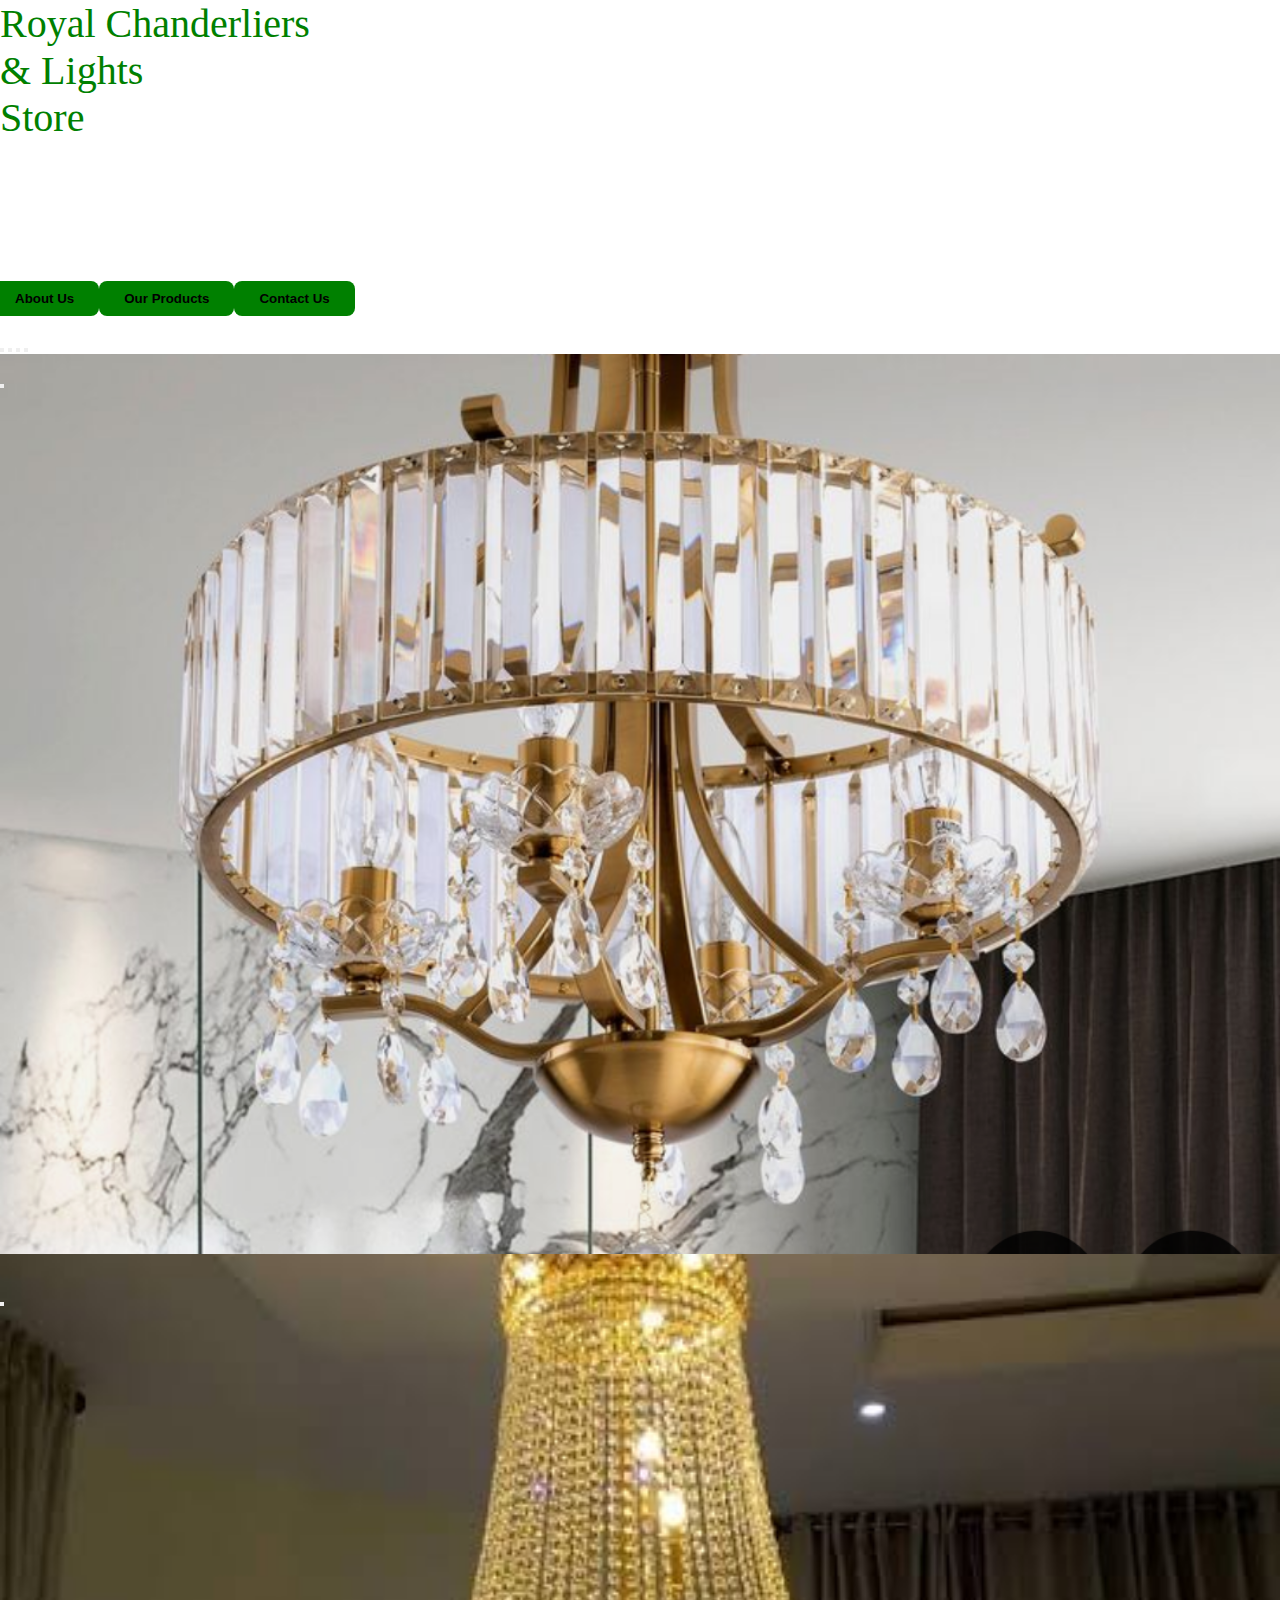
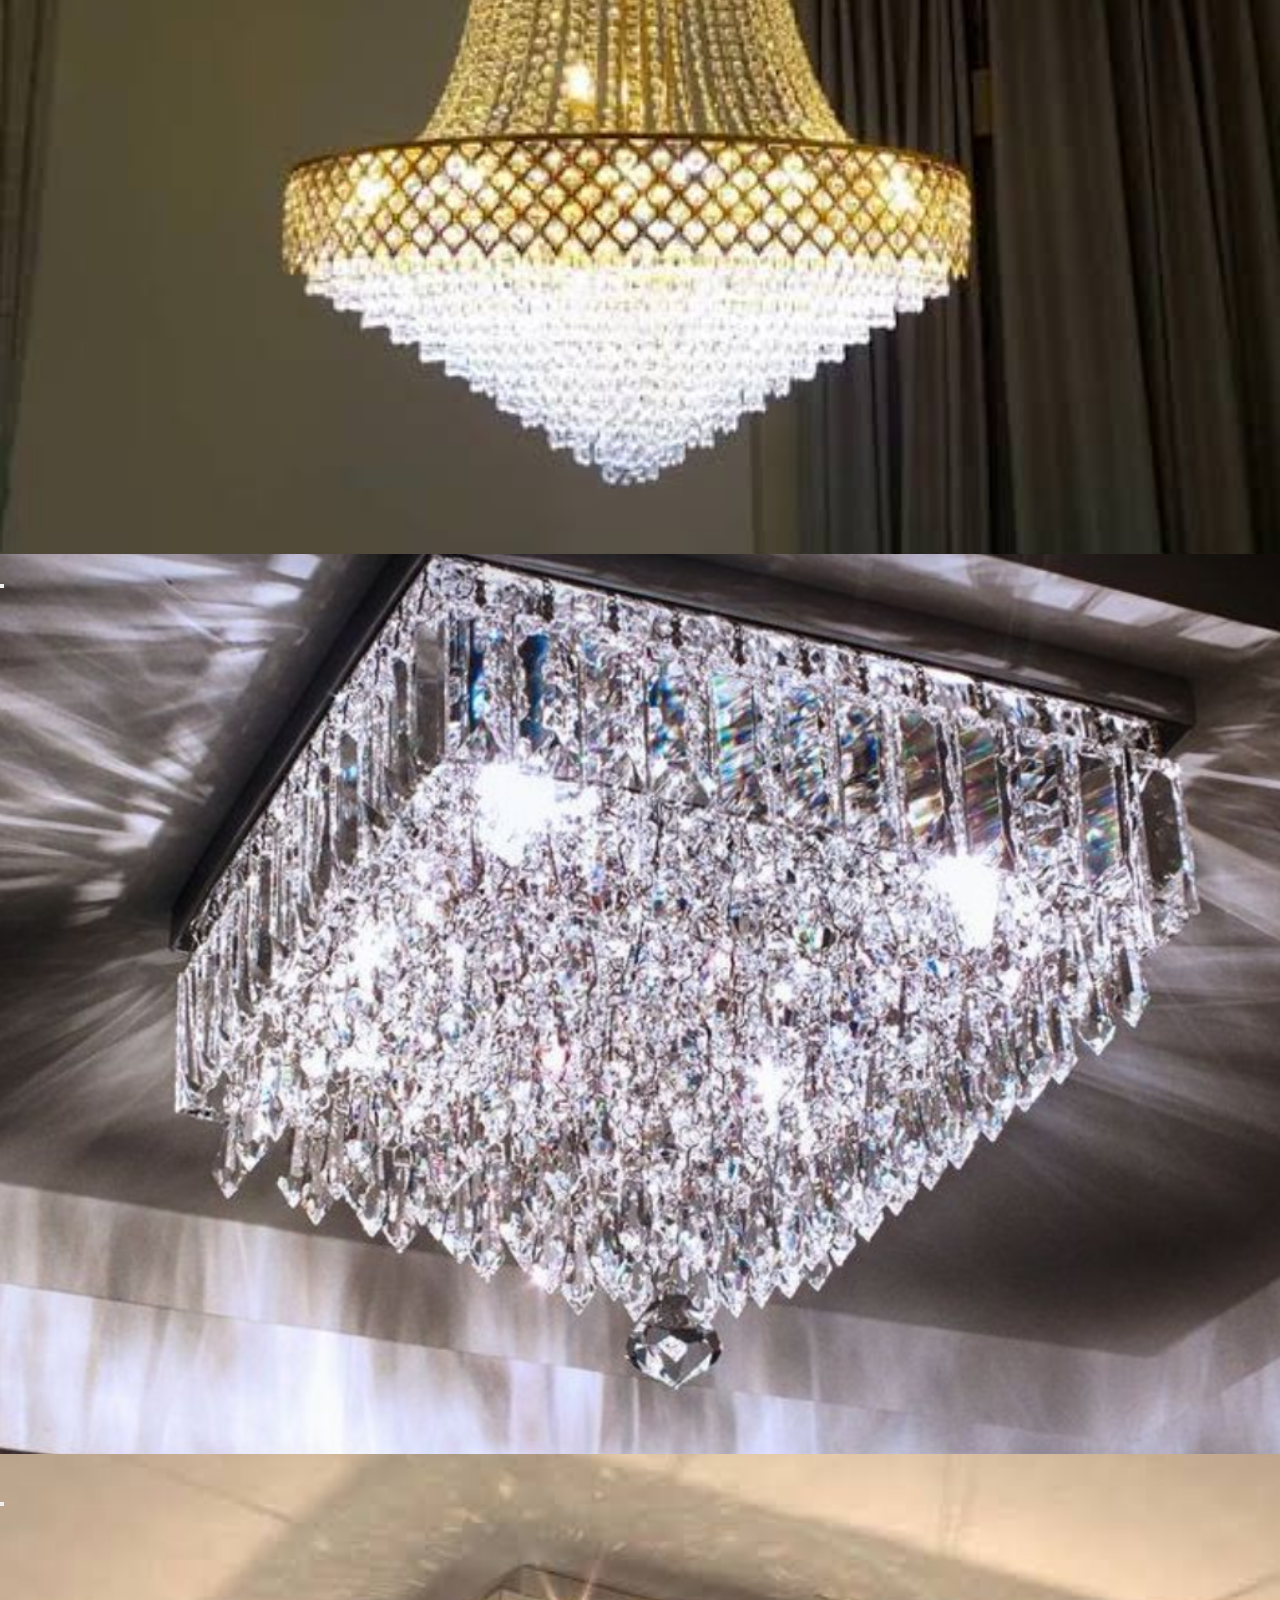
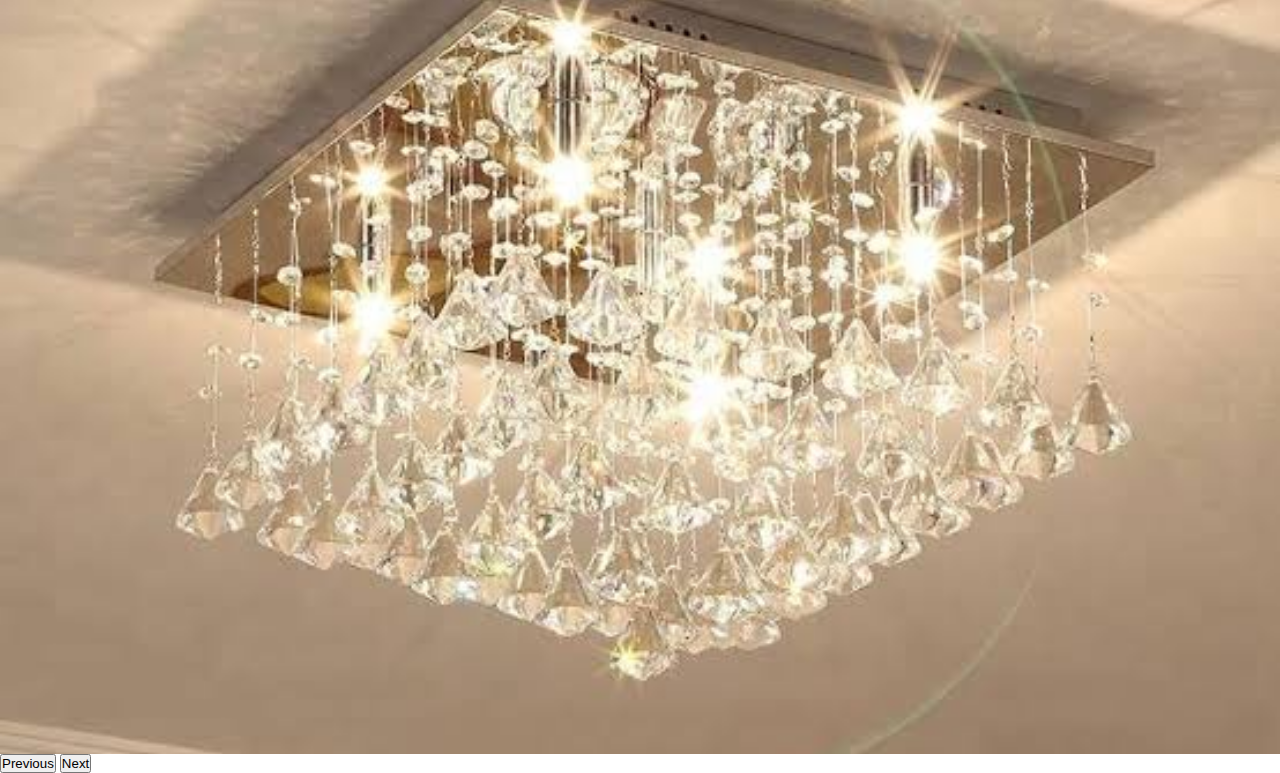
<file: index.html>
<!DOCTYPE html>
<html lang="en">
<head>
    <meta charset="UTF-8">
    <meta name="viewport" content="width=device-width, initial-scale=1.0">
    <title>Document</title>
</head>
<body>
    <!DOCTYPE html>
<html lang="en">
  <head>
    <meta charset="UTF-8" />
    <meta name="viewport" content="width=device-width, initial-scale=1.0" />
    <title>Document</title>

    <link
      href="https://cdn.jsdelivr.net/npm/bootstrap@5.1.3/dist/css/bootstrap.min.css"
      rel="stylesheet"
      integrity="sha384-1BmE4kWBq78iYhFldvKuhfTAU6auU8tT94WrHftjDbrCEXSU1oBoqyl2QvZ6jIW3"
      crossorigin="anonymous"
    />

    <script
      defer
      src="https://cdn.jsdelivr.net/npm/bootstrap@5.1.3/dist/js/bootstrap.bundle.min.js"
      integrity="sha384-ka7Sk0Gln4gmtz2MlQnikT1wXgYsOg+OMhuP+IlRH9sENBO0LRn5q+8nbTov4+1p"
      crossorigin="anonymous"
    ></script>

    <link rel="stylesheet" href="./styles.css" />
  </head>
  <body>
    <!-- Navbar -->

    <!-- <nav class="navbar navbar-expand-lg navbar-light fixed-top">
      <div class="container-fluid">
        <a class="navbar-brand text-white" href="#">OPI CARS</a>
        <button
          class="navbar-toggler"
          type="button"
          data-bs-toggle="collapse"
          data-bs-target="#navbarNav"
          aria-controls="navbarNav"
          aria-expanded="false"
          aria-label="Toggle navigation"
        >
          <span class="navbar-toggler-icon"></span>
        </button>
        <div class="collapse navbar-collapse" id="navbarNav">
          <ul class="navbar-nav">
            <li class="nav-item">
              <a class="nav-link active text-white" aria-current="page" href="#"
                >Home</a
              >
            </li>
            <li class="nav-item">
              <a class="nav-link text-white" href="#">Appointments</a>
            </li>
            <li class="nav-item">
              <a class="nav-link text-white" href="#">News</a>
            </li>
            <li class="nav-item">
              <a class="nav-link text-white">Gallery</a>
            </li>
          </ul>
          <button type="button" class="btn btn-secondary">Book Now</button>
        </div>
      </div>
    </nav> -->

    <!-- Navbar ends -->

    <!-- new nav -->
     <div class="h1">
      <p>Royal Chanderliers<br> & Lights<br>Store</p>
     </div>

    <div class="navbar fixed-top">
      
      
      <ul>
        <li><a href="about.html"><button>About Us</button></a></li>
        <li><a href="ourproducts.html"><button>Our Products</button></a></li>
       
        <li><a href="https://wa.link/yaqaa3"><button>Contact  Us</button></a></li>
      </ul>
    </div>

    <!-- new nav ends -->

    <div
      id="carouselExampleIndicators"
      class="carousel slide"
      data-bs-ride="carousel"
    >
      <div class="carousel-indicators">
        <button
          type="button"
          data-bs-target="#carouselExampleIndicators"
          data-bs-slide-to="0"
          class="active"
          aria-current="true"
          aria-label="Slide 1"
        ></button>
        <button
          type="button"
          data-bs-target="#carouselExampleIndicators"
          data-bs-slide-to="1"
          aria-label="Slide 2"
        ></button>
        <button
          type="button"
          data-bs-target="#carouselExampleIndicators"
          data-bs-slide-to="2"
          aria-label="Slide 3"
        ></button>
        <button
          type="button"
          data-bs-target="#carouselExampleIndicators"
          data-bs-slide-to="3"
          aria-label="Slide 4"
        ></button>
      </div>

      <div class="carousel-inner">
        <div
          class="carousel-item courasel-image bg-img1 active"
          data-bs-interval="10000"
        >
          <!-- <img src="..." class="d-block w-100" alt="..." /> -->
          <div
           
          >
            <h1></h1>
            <p>
               <br />
            </p>
            <button></button>
          </div>
        </div>

        <div
          class="carousel-item courasel-image bg-img2"
          data-bs-interval="10000"
        >
          <!-- <img src="..." class="d-block w-100" alt="..." /> -->
          <div
           
          >
            <h1></h1>
            <p>
              <br />
               <br />
            </p>
            <button></button>
          </div>
        </div>

        <div
          class="carousel-item courasel-image bg-img3"
          data-bs-interval="10000"
        >
          <!-- <img src="..." class="d-block w-100" alt="..." /> -->
          <div
           
          >
            <h1></h1>
            <p>
              
              <br />
            </p>
            <button></button>
          </div>
        </div>
        <div

        
        class="carousel-item courasel-image bg-img4"
        data-bs-interval="10000"
      >
        <!-- <img src="..." class="d-block w-100" alt="..." /> -->
        <div
         
        >
          <h1></h1>
          <p>
            <br />
             <br />
          </p>
          <button></button>
        </div>
      </div>
      </div>

      <div class="writeup"></div>

      <button
        class="carousel-control-prev"
        type="button"
        data-bs-target="#carouselExampleIndicators"
        data-bs-slide="prev"
      >
        <span class="carousel-control-prev-icon" aria-hidden="true"></span>
        <span class="visually-hidden">Previous</span>
      </button>
      <button
        class="carousel-control-next"
        type="button"
        data-bs-target="#carouselExampleIndicators"
        data-bs-slide="next"
      >
        <span class="carousel-control-next-icon" aria-hidden="true"></span>
        <span class="visually-hidden">Next</span>
      </button>
    </div>

    <!-- <div class="appointment">
      <h3>Appointments</h3>
      <p>
        Life has never been busier. And it's amazing how the little things can
        take up your time! <br />But booking your next appointment shouldn't be
        one of them. <br />That's why you can make a booking anytime, right here
        on my website.
      </p>
      <button>Read More</button>
    </div>

    <div class="abmo">
      <div class="about">
        <img src="./cssimage/sqad.jpg" alt="" width="300" height="300" />
        <h3>About Me</h3>
        <p>
          I'm an expert in my field but i wouldn't be where i am without those
          who've helped me along the way. thats why i love connecting with
          like-minded people and using my passion and skills to make a
          difference
        </p>
        <button>Read More</button>
      </div>
      <div class="motivation">
        <img src="./cssimage/wq3rdc.jpg" alt="" width="300" height="300" />
        <h3>My Motivation</h3>
        <p>
          My work is my purpuse, my driving force. It's the reason i get up
          every day and do what i do. Most importantly, it keeps pushing me to
          achieve bigger and better things with each new challenge.
        </p>
        <button>Read More</button>
      </div>
    </div>

    <div class="opi">
      <h3>OPI CARS</h3>
      <img src="./cssimage/imageopi1.jpg" alt="" width="500" height="500" />
      <p>
        We're all juggling busy schedules. That's why I'm constantly looking for
        new ways to make life easier for my clients—like booking your next
        appointment, for example! Scheduling your next visit is now convenient
        and hassle-free with my online booking platform. Whether you struggle to
        call during normal working hours or prefer to do everything digitally,
        you can make a booking anytime you like, right here on my website. Just
        find a time that suits you then confirm your booking with a click.
      </p>
    </div>

    <div class="cookie">
      <ul>
        <li><a href="#">Imprint</a></li>
        <li><a href="#">Privacy Policy</a></li>
        <li><a href="#">Cookie Settings</a></li>
      </ul>
    </div> -->
  </body>
</html>

</body>
</html>
</file>
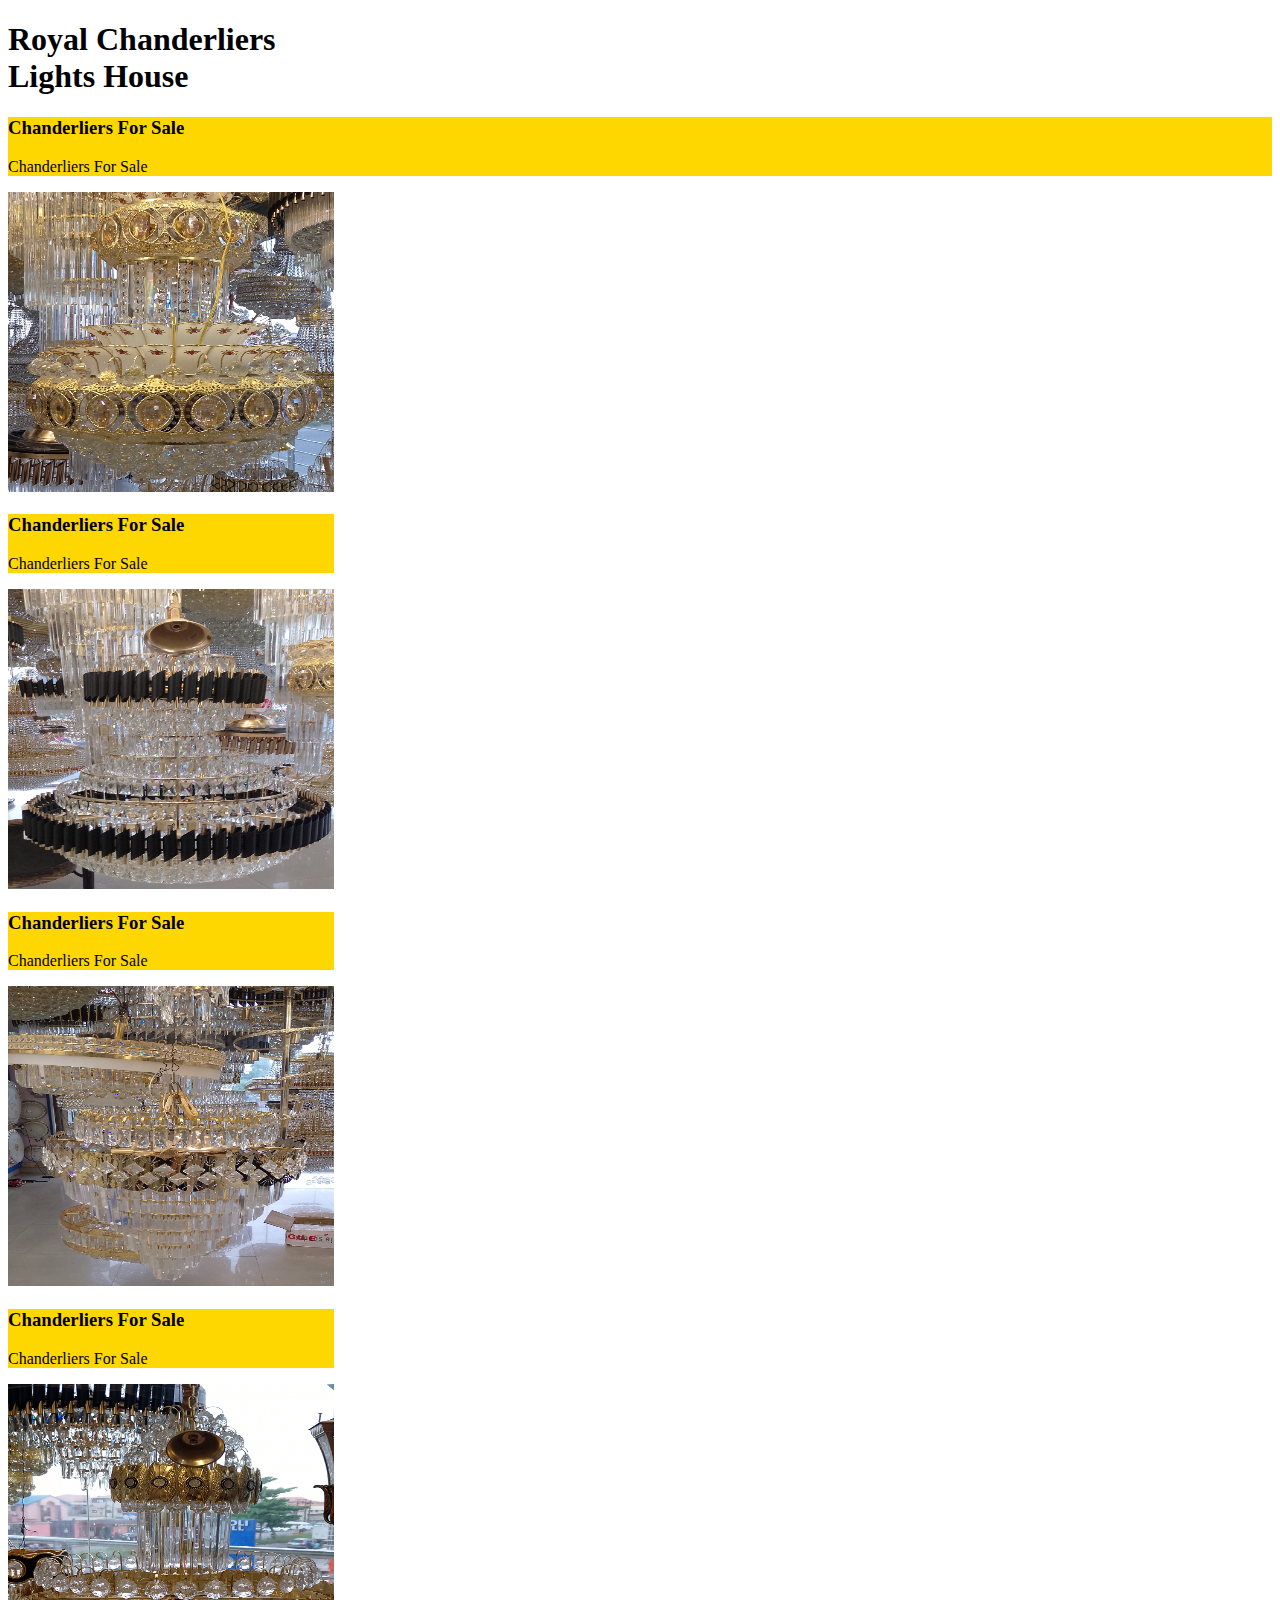
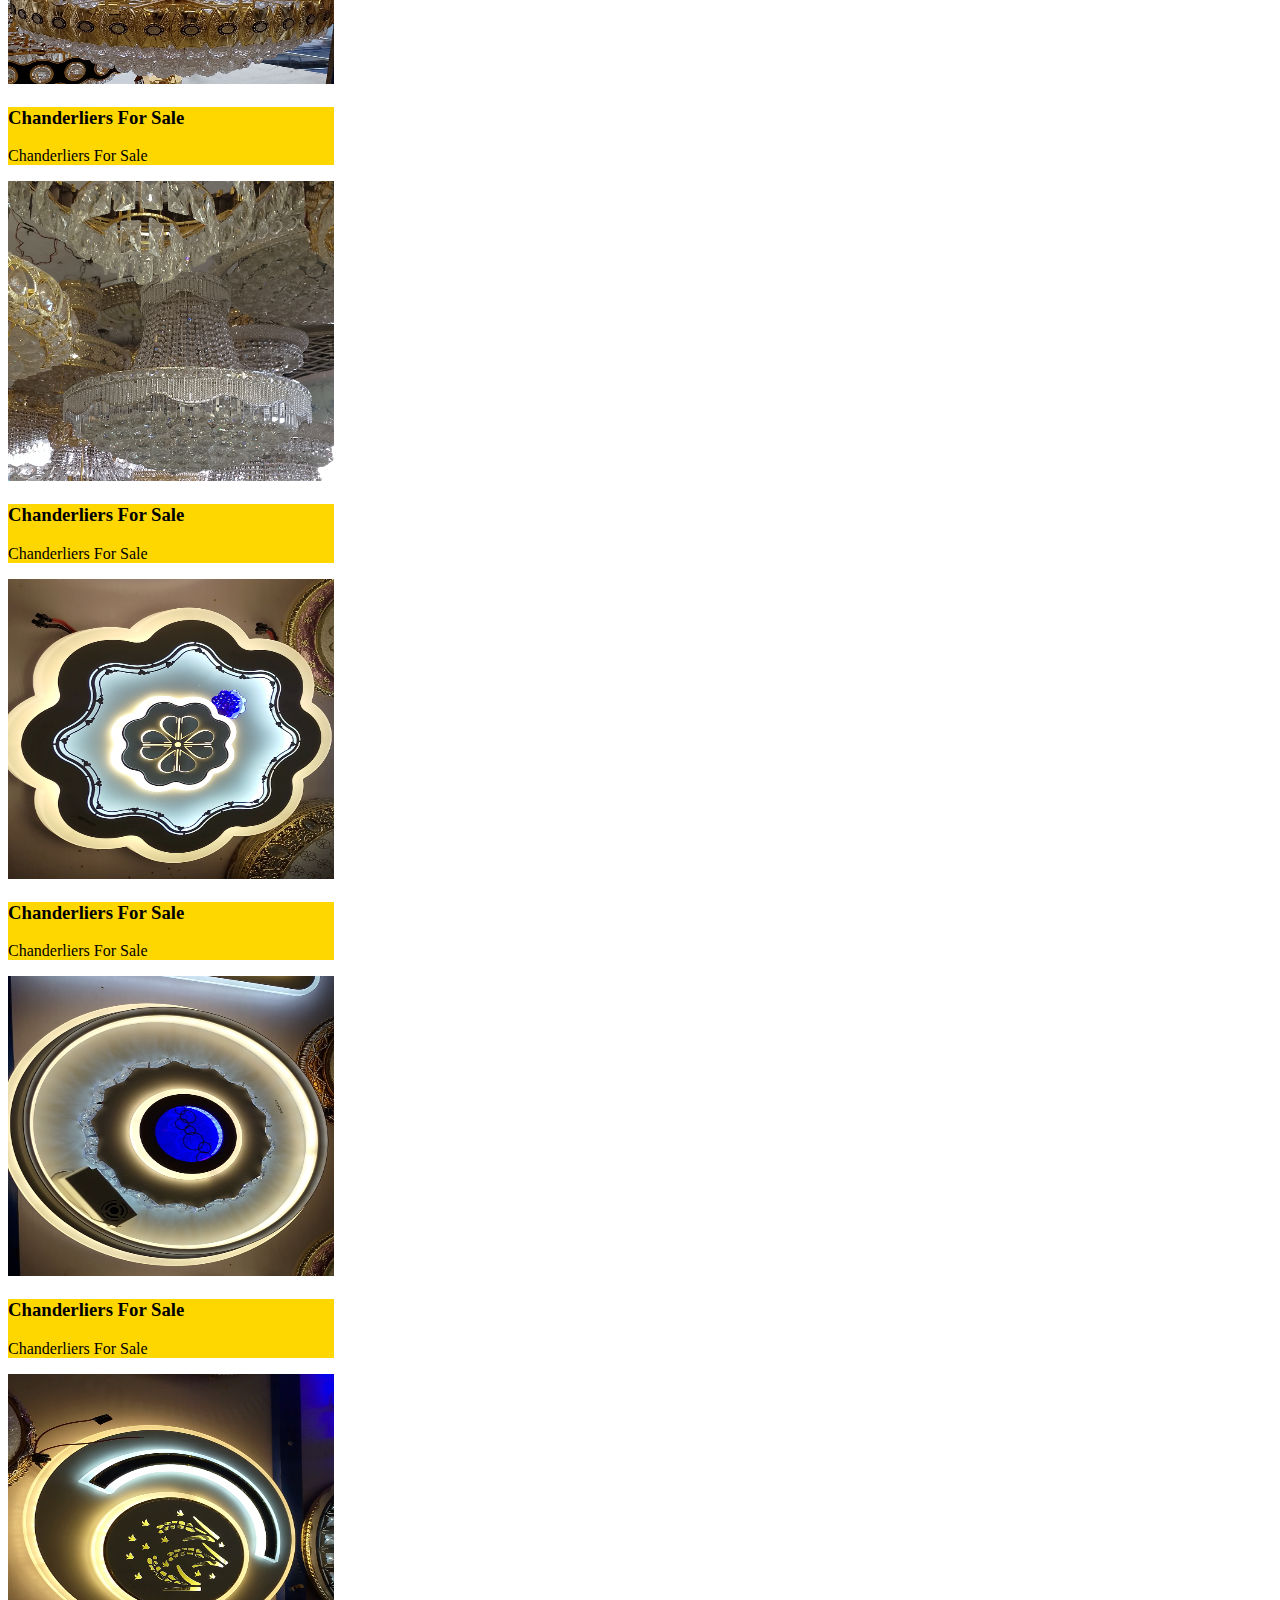
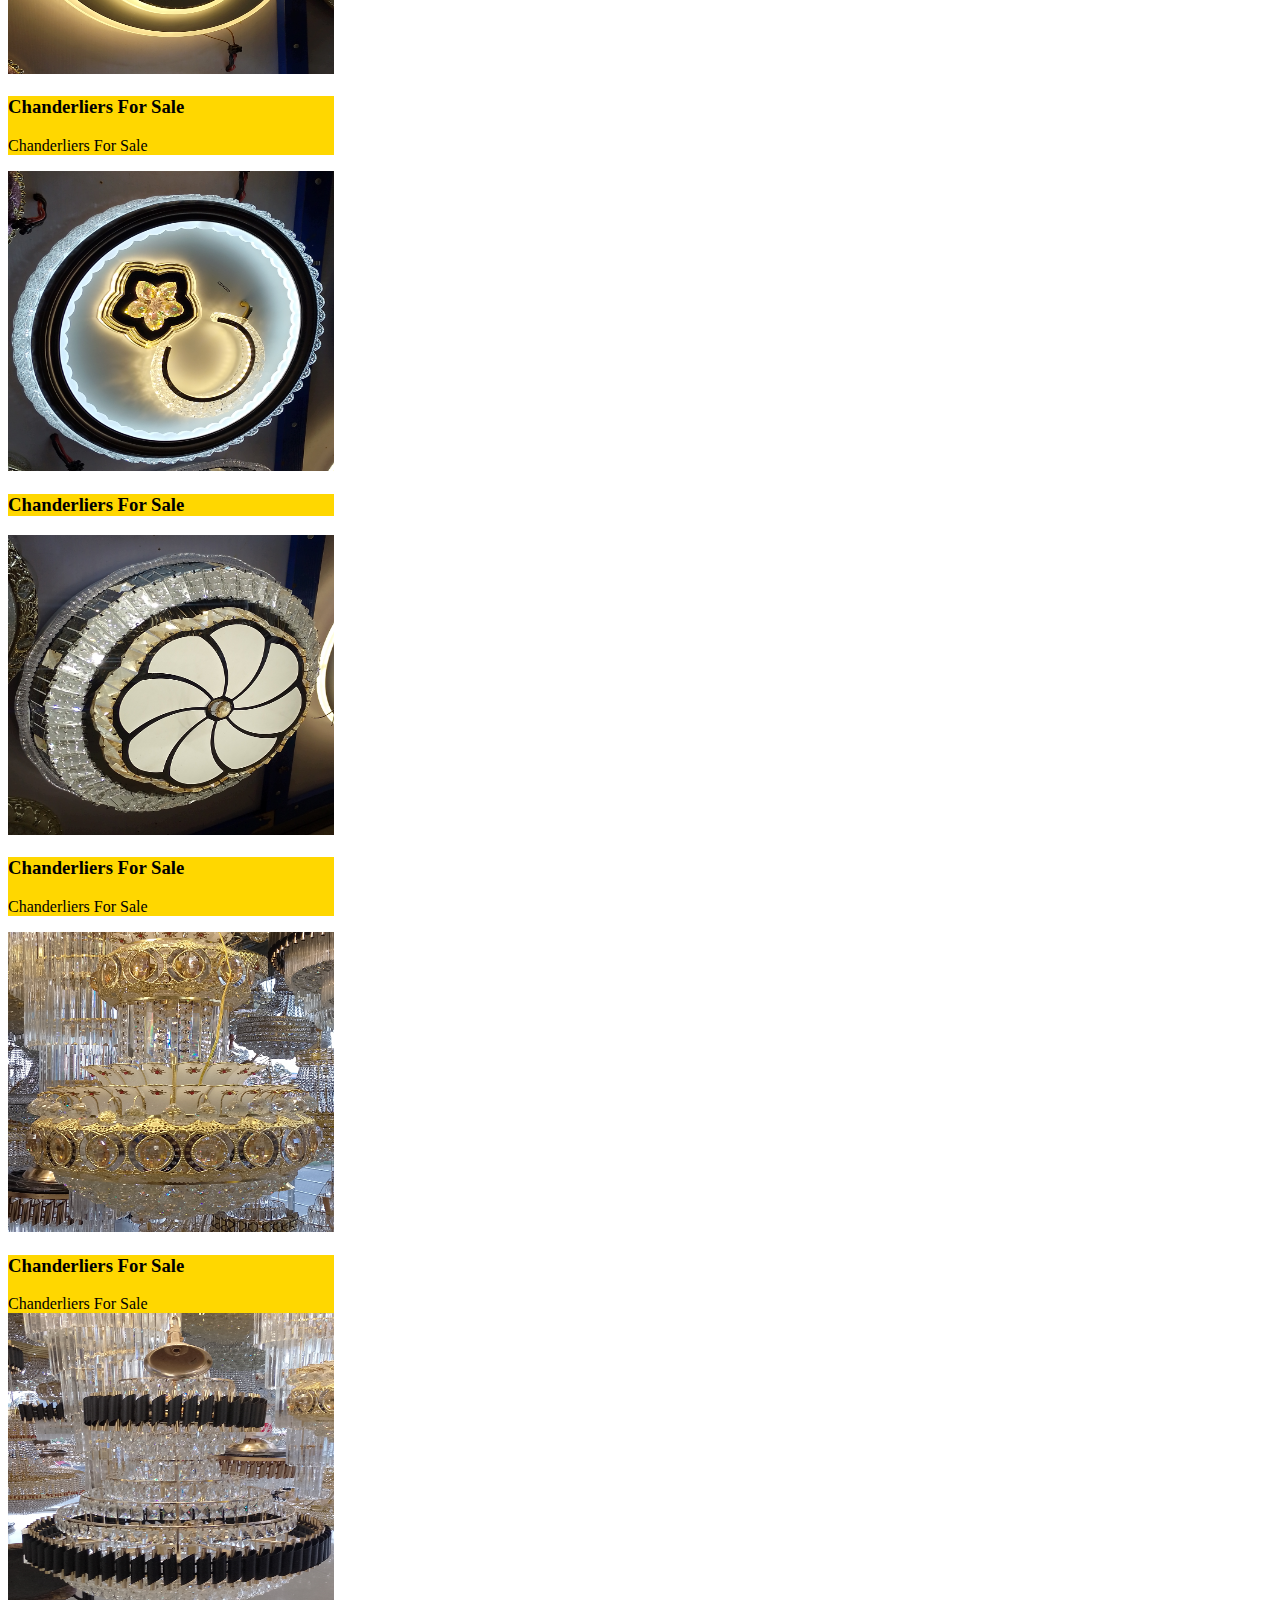
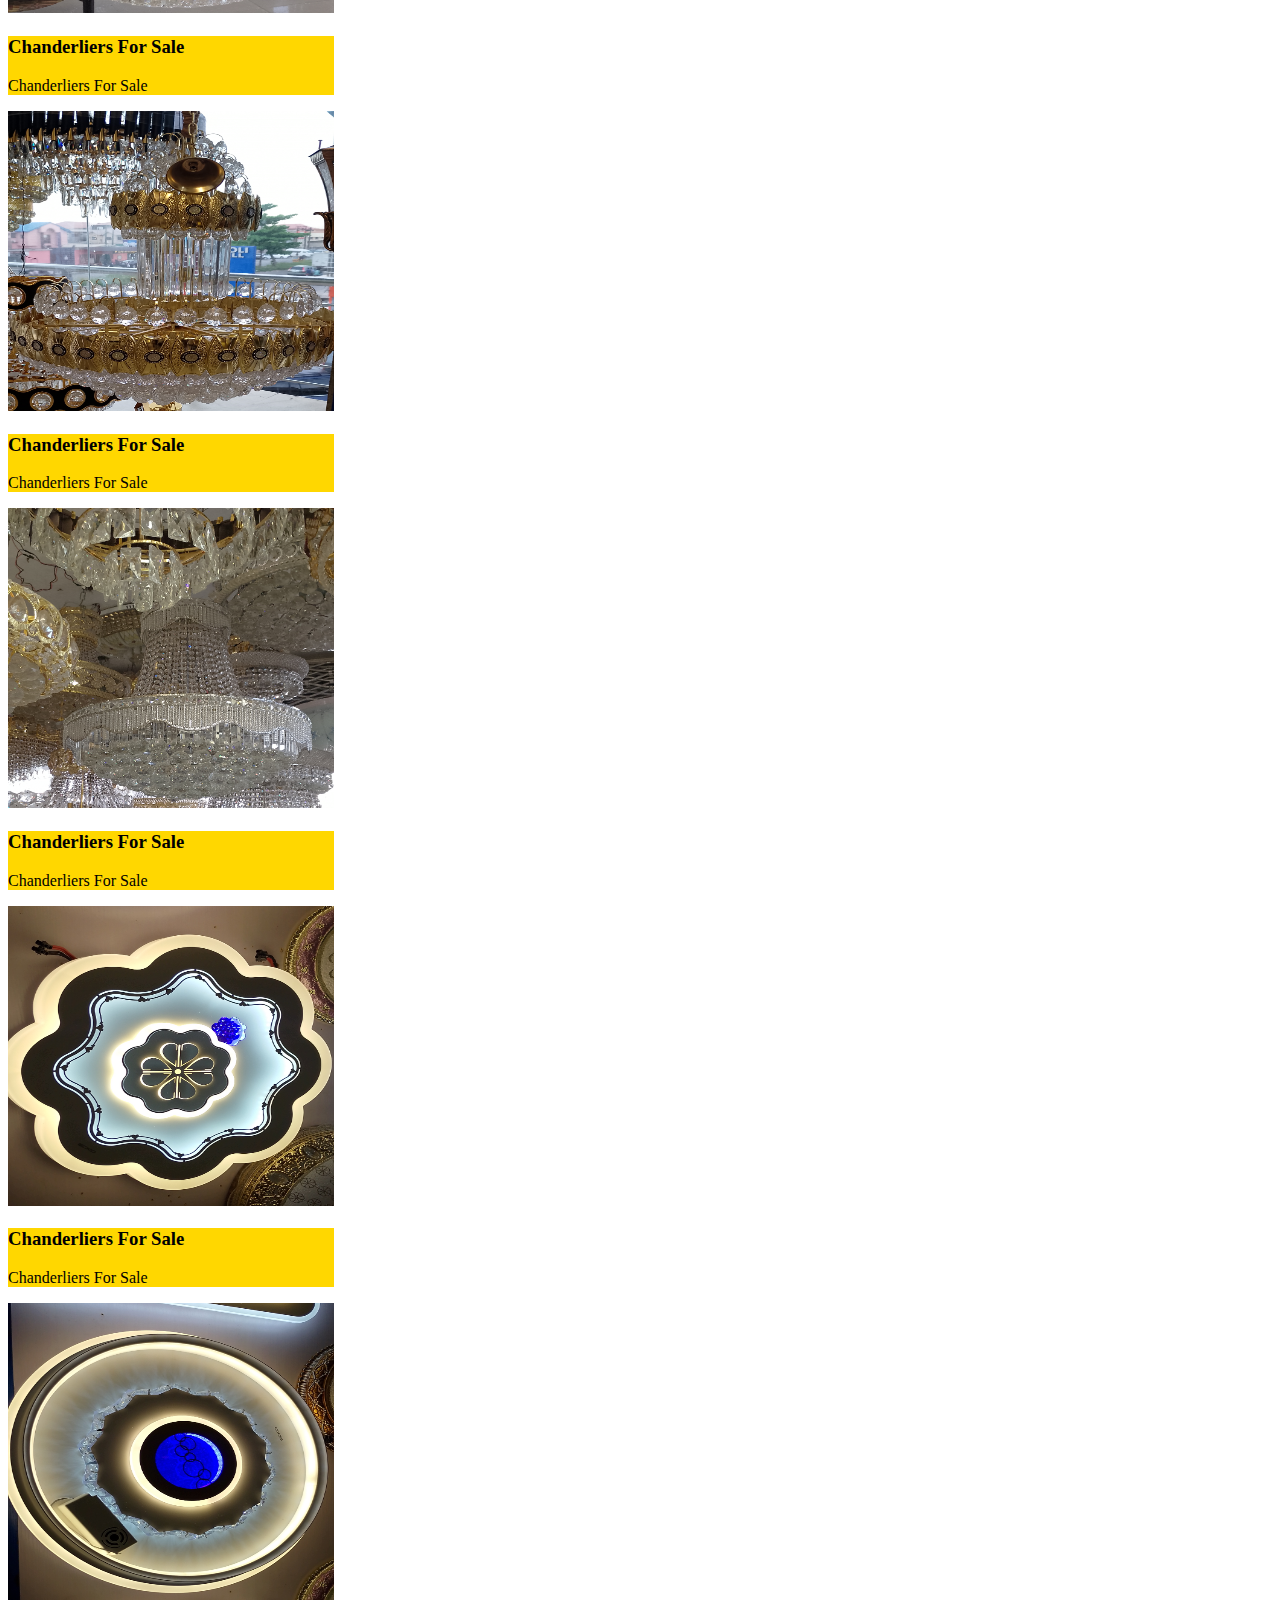
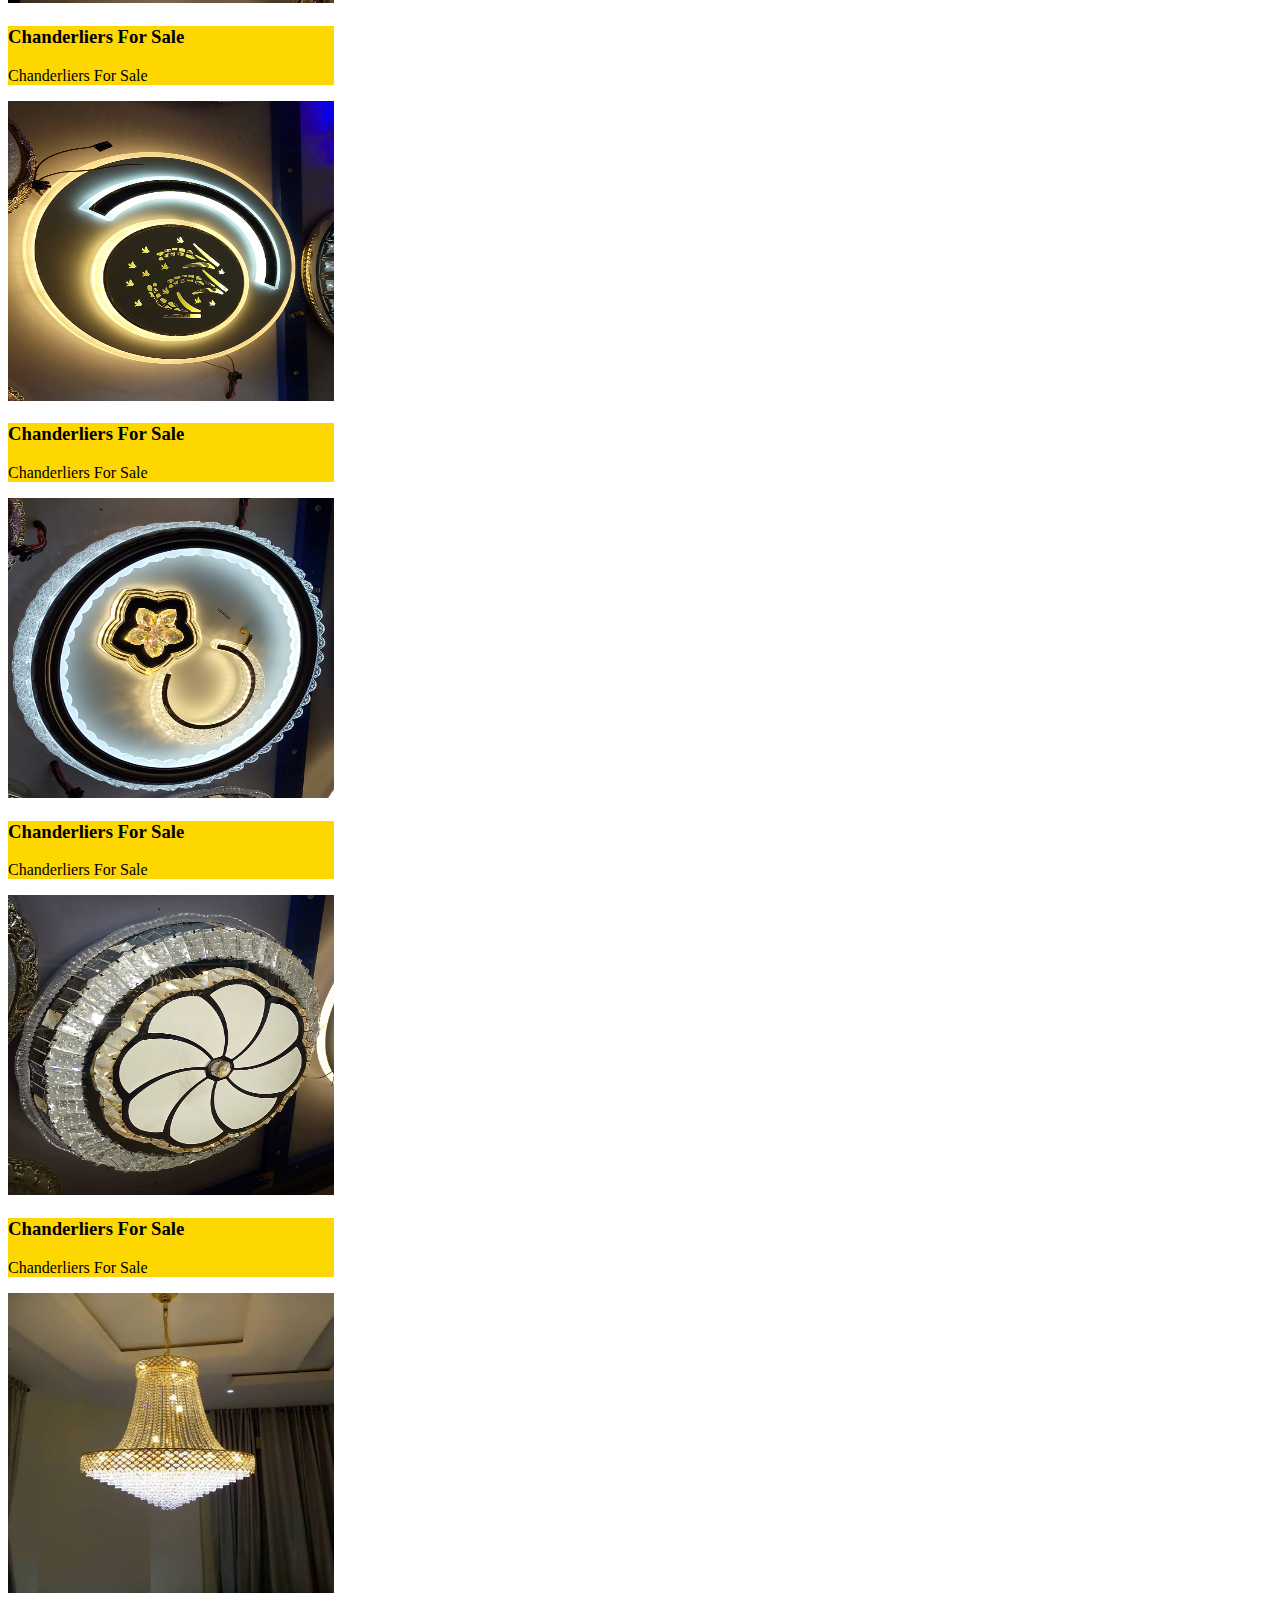
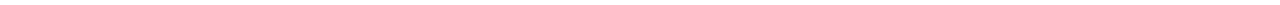
<file: ourproducts.html>
<!DOCTYPE html>
<html lang="en">
<head>
    <meta charset="UTF-8">
    <meta name="viewport" content="width=device-width, initial-scale=1.0">
    <title>Document</title>
    <style>
        .overall-image-blog {
  display: flex;
  justify-content: space-between;
  align-items: center;
  
  margin: auto;

}
.image-write {
  background-color: gold}


  .h3{
    color: green;
  }
  
  



    </style>
</head>
<body>
    <h1 class="opacity"></h1>

    <h1 class="on-top">Royal  Chanderliers<br><span>Lights House</span></h1>

    
        
        <div class="image-write">
          <h3>
            Chanderliers For Sale <br />
           
          </h3>
          <p>
            Chanderliers For Sale
          </p>
        </div>
        <div class="overall-image-blog">
          <div class="image-blog">
            <div class="image1">
              <img src="./products/IMG_131009_1624.jpeg" alt="" width="326" height="300" />
             
               
              </p>
              
            </div>
            <div class="image-write">
              <h3>
                Chanderliers For Sale <br />
                
              </h3>
              <p>
                Chanderliers For Sale
              </p>
            </div>
            <div class="overall-image-blog">
                <div class="image-blog">
                  <div class="image1">
                    <img src="./products/IMG_131044_1624.jpeg" alt="" width="326" height="300" />
                   
                    
                  </div>
                  <div class="image-write">
                    <h3>
                      Chanderliers For Sale <br />
                     
                    </h3>
                    <p>Chanderliers For Sale</p>
                    
                  </div>
                  <div class="overall-image-blog">
                    <div class="image-blog">
                      <div class="image1">
                        <img src="./products/IMG_131104_1624.jpeg" alt="" width="326" height="300" />
                        
                        
                      </div>
                      <div class="image-write">
                        <h3>
                          Chanderliers For Sale<br />
                          
                        </h3>
                        <p>
                          Chanderliers For Sale
                        </p>
                      </div>
                      <div class="overall-image-blog">
                        <div class="image-blog">
                          <div class="image1">
                            <img src="./products/IMG_131159_1624.jpeg" alt="" width="326" height="300" />
                           
                          </div>
                          <div class="image-write">
                            <h3>
                              Chanderliers For Sale
                            </h3>
                            <p>
                              Chanderliers For Sale
                            </p>
                          </div>
                          <div class="overall-image-blog">
                            <div class="image-blog">
                              <div class="image1">
                                <img src="./products/IMG_131418_1624.jpeg" alt="" width="326" height="300" />
                               
                                 
                                </p>
                                
                              </div>
                              <div class="image-write">
                                <h3>
                                  Chanderliers For Sale
                                </h3>
                                <p>
                                  Chanderliers For Sale
                                </p>
                              </div>
                              <div class="overall-image-blog">
                                  <div class="image-blog">
                                    <div class="image1">
                                      <img src="./products/IMG_131513_1624.jpeg" alt="" width="326" height="300" />
                                     
                                      
                                    </div>

                                    <div class="image-write">
                                      <h3>
                                        Chanderliers For Sale
                                      </h3>
                                      <p>
                                        Chanderliers For Sale
                                      </p>
                                    </div>
                                    <div class="overall-image-blog">
                                      <div class="image-blog">
                                        <div class="image1">
                                          <img src="./products/IMG_131529_1624.jpeg" alt="" width="326" height="300" />
                                          
                                          
                                        </div>
                                        <div class="image-write">
                                          <h3>
                                            Chanderliers For Sale
                                          </h3>
                                          <p>
                                            Chanderliers For Sale
                                          </p>
                                          
                                        </div>
                                        <div class="overall-image-blog">
                                          <div class="image-blog">
                                            <div class="image1">
                                              <img src="./products/IMG_131552_1624.jpeg" alt="" width="326" height="300" />
                                             
                                            </div>
                                            <div class="image-write">
                                              <h3>
                                                Chanderliers For Sale
                                              </h3>
                                              <p>
                                                Chanderliers For Sale
                                              </p>
                                            </div>
                                            <div class="overall-image-blog">
                                              <div class="image-blog">
                                                <div class="image1">
                                                  <img src="./products/IMG_131622_1624.jpeg" alt="" width="326" height="300" />
                                                 
                                                   
                                                  </p>
                                                  
                                                </div>
                                                <div class="image-write">
                                                  <h3>
                                                    Chanderliers For Sale
                                                  </h3>
                                                  <p>
                                                   
                                                  </p>
                                                </div>
                                                <div class="overall-image-blog">
                                                    <div class="image-blog">
                                                      <div class="image1">
                                                        <img src="./products/IMG_131711_1624.jpeg" alt="" width="326" height="300" />
                                                       
                                                        
                                                      </div>
                                                      <div class="image-write">
                                                        <h3>
                                                          Chanderliers For Sale
                                                        </h3>
                                                        <p>
                                                          Chanderliers For Sale
                                                        </p>
                                                      </div>
                                                      <div class="overall-image-blog">
                                                        <div class="image-blog">
                                                          <div class="image1">
                                                            <img src="./products/IMG_131009_1624.jpeg" alt="" width="326" height="300" />
                                                            
                                                            
                                                          </div>
                                                          <div class="image-write">
                                                            <h3>
                                                              Chanderliers For Sale
                                                            </h3>
                                                            Chanderliers For Sale
                                                          </div>
                                                          <div class="overall-image-blog">
                                                            <div class="image-blog">
                                                              <div class="image1">
                                                                <img src="./products/IMG_131044_1624.jpeg" alt="" width="326" height="300" />
                                                               
                                                              </div>
                                                              <div class="image-write">
                                                                <h3>
                                                                  Chanderliers For Sale <br />
                                                                  
                                                                </h3>
                                                                <p>
                                                                  Chanderliers For Sale
                                                                </p>
                                                              </div>
                                                              <div class="overall-image-blog">
                                                                <div class="image-blog">
                                                                  <div class="image1">
                                                                    <img src="./products/IMG_131159_1624.jpeg" alt="" width="326" height="300" />
                                                                   
                                                                     
                                                                    </p>
                                                                    
                                                                  </div>
                                                                  <div class="image-write">
                                                                    <h3>
                                                                      Chanderliers For Sale
                                                                    </h3>
                                                                    <p>
                                                                      Chanderliers For Sale
                                                                    </p>
                                                                  </div>
                                                                  <div class="overall-image-blog">
                                                                      <div class="image-blog">
                                                                        <div class="image1">
                                                                          <img src="./products/IMG_131418_1624.jpeg" alt="" width="326" height="300" />
                                                                         
                                                                          
                                                                        </div>
                                                                        
                  <div class="image-write">
                    <h3>
                      Chanderliers For Sale
                    </h3>
                    <p>
                      Chanderliers For Sale
                    </p>
                  </div>
                  <div class="overall-image-blog">
                    <div class="image-blog">
                      <div class="image1">
                        <img src="./products/IMG_131513_1624.jpeg" alt="" width="326" height="300" />
                        
                        
                      </div>
                      <div class="image-write">
                        <h3>
                          Chanderliers For Sale
                        </h3>
                        <p>
                          Chanderliers For Sale
                        </p>
                      </div>
                      <div class="overall-image-blog">
                        <div class="image-blog">
                          <div class="image1">
                            <img src="./products/IMG_131529_1624.jpeg" alt="" width="326" height="300" />
                           
                          </div>
                          <div class="image-write">
                            <h3>
                              Chanderliers For Sale
                            </h3>
                            <p>
                              Chanderliers For Sale
                            </p>
                          </div>
                          <div class="overall-image-blog">
                            <div class="image-blog">
                              <div class="image1">
                                <img src="./products/IMG_131552_1624.jpeg" alt="" width="326" height="300" />
                               
                                 
                                </p>
                                
                              </div>
                              <div class="image-write">
                                <h3>
                                  Chanderliers For Sale
                                </h3>
                                <p>
                                  Chanderliers For Sale
                                </p>
                              </div>
                              <div class="overall-image-blog">
                                  <div class="image-blog">
                                    <div class="image1">
                                      <img src="./products/IMG_131622_1624.jpeg" alt="" width="326" height="300" />
                                     
                                      

                                    
                                    <div class="image-write">
                                      <h3>
                                        Chanderliers For Sale
                                      </h3>
                                      <p>
                                        Chanderliers For Sale
                                      </p>
                                    </div>
                                    <div class="overall-image-blog">
                                      <div class="image-blog">
                                        <div class="image1">
                                          <img src="./products/IMG_131711_1624.jpeg" alt="" width="326" height="300" />
                                          
                                          
                                        </div>
                                        <div class="image-write">
                                          <h3>
                                            Chanderliers For Sale
                                          </h3>
                                          <p>
                                            Chanderliers For Sale
                                          </p>
                                        </div>
                                        <div class="overall-image-blog">
                                          <div class="image-blog">
                                            <div class="image1">
                                              <img src="./images/images (50).jpeg" alt="" width="326" height="300" />
                                             
                                            </div>
                                          </body>
</html>
</file>
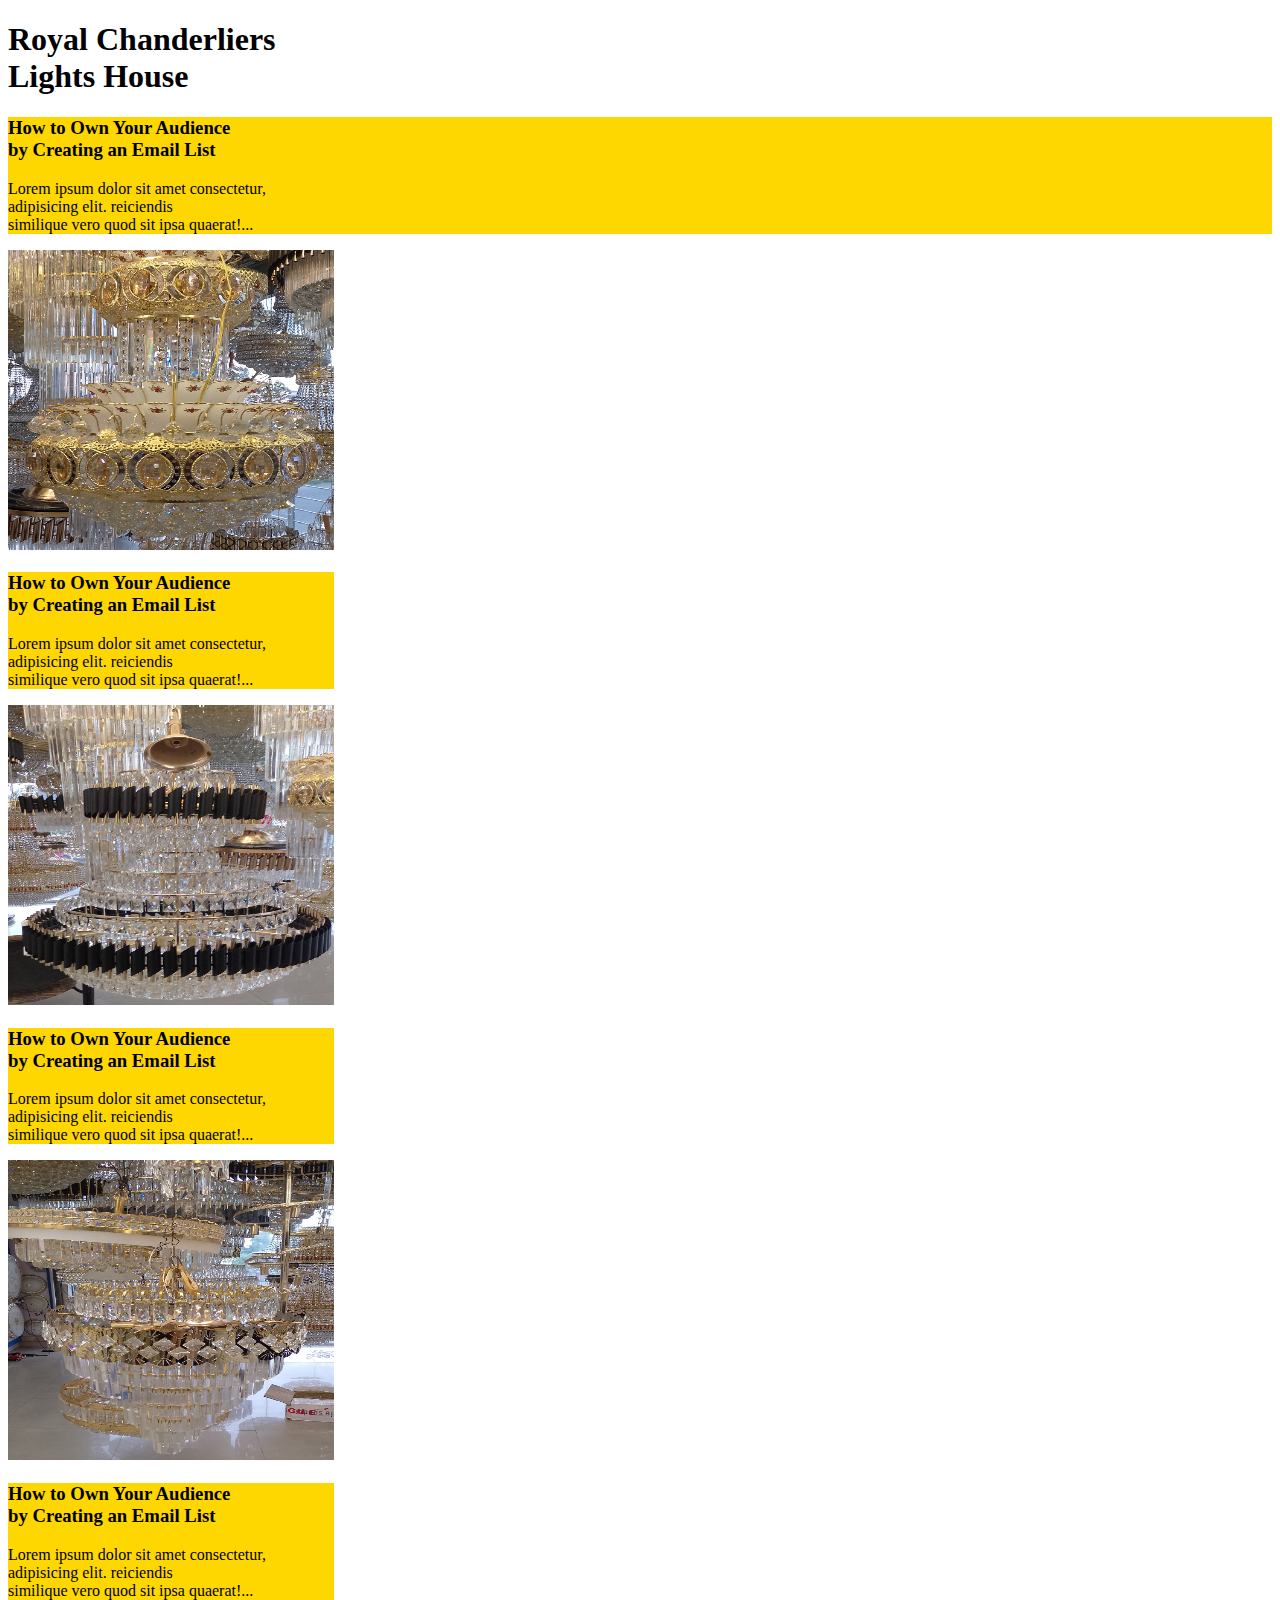
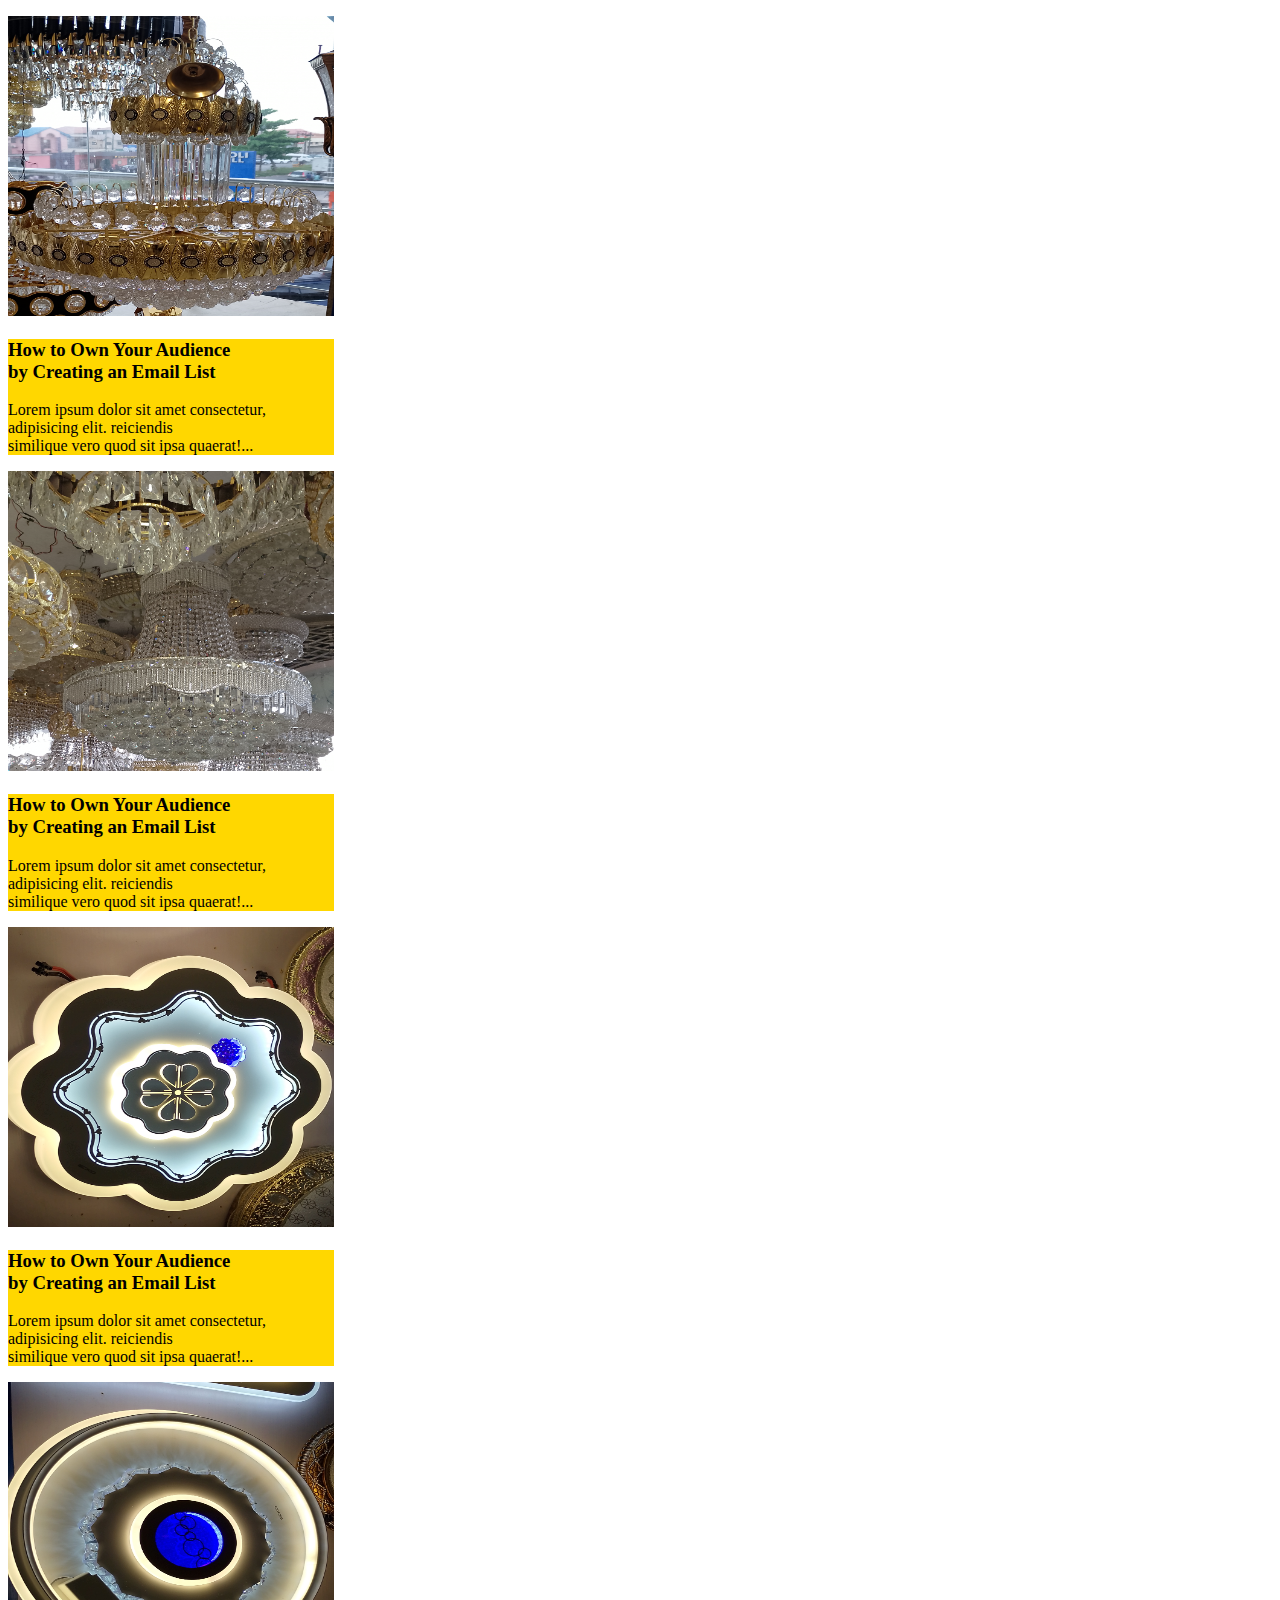
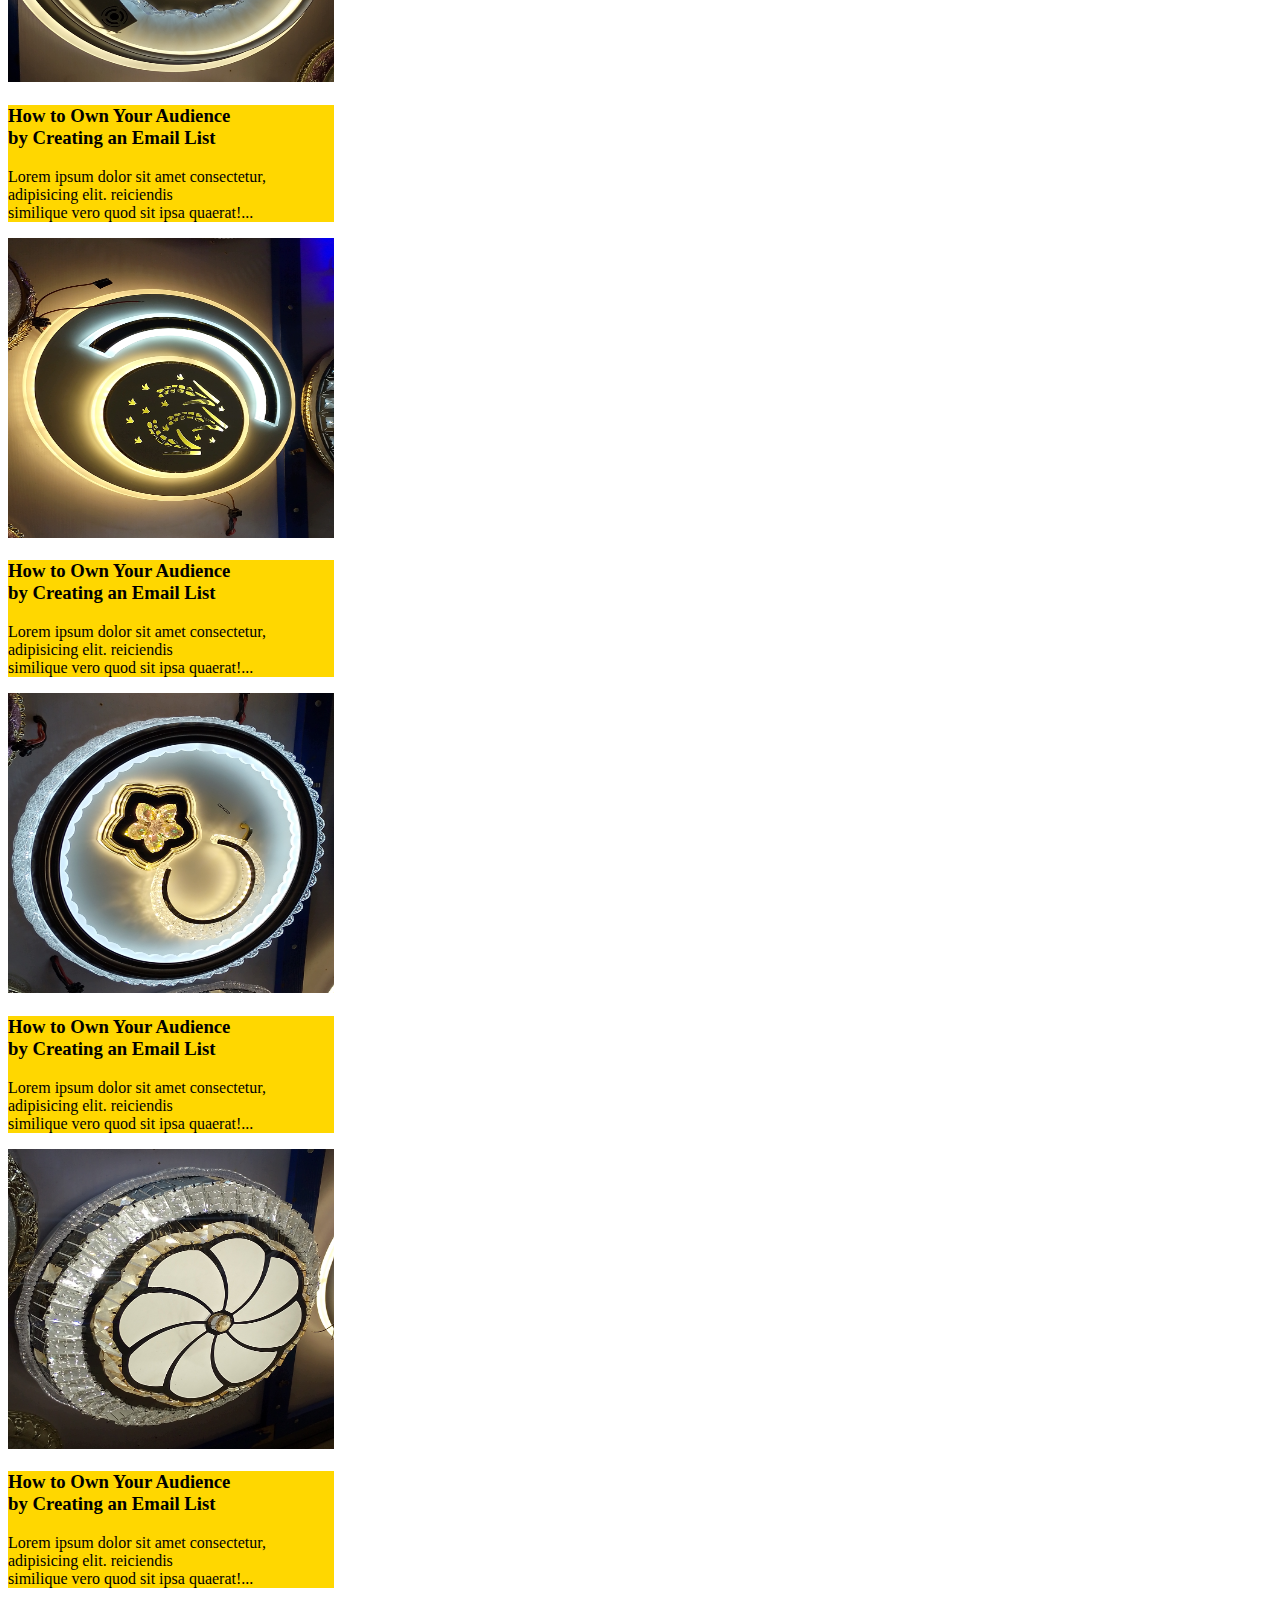
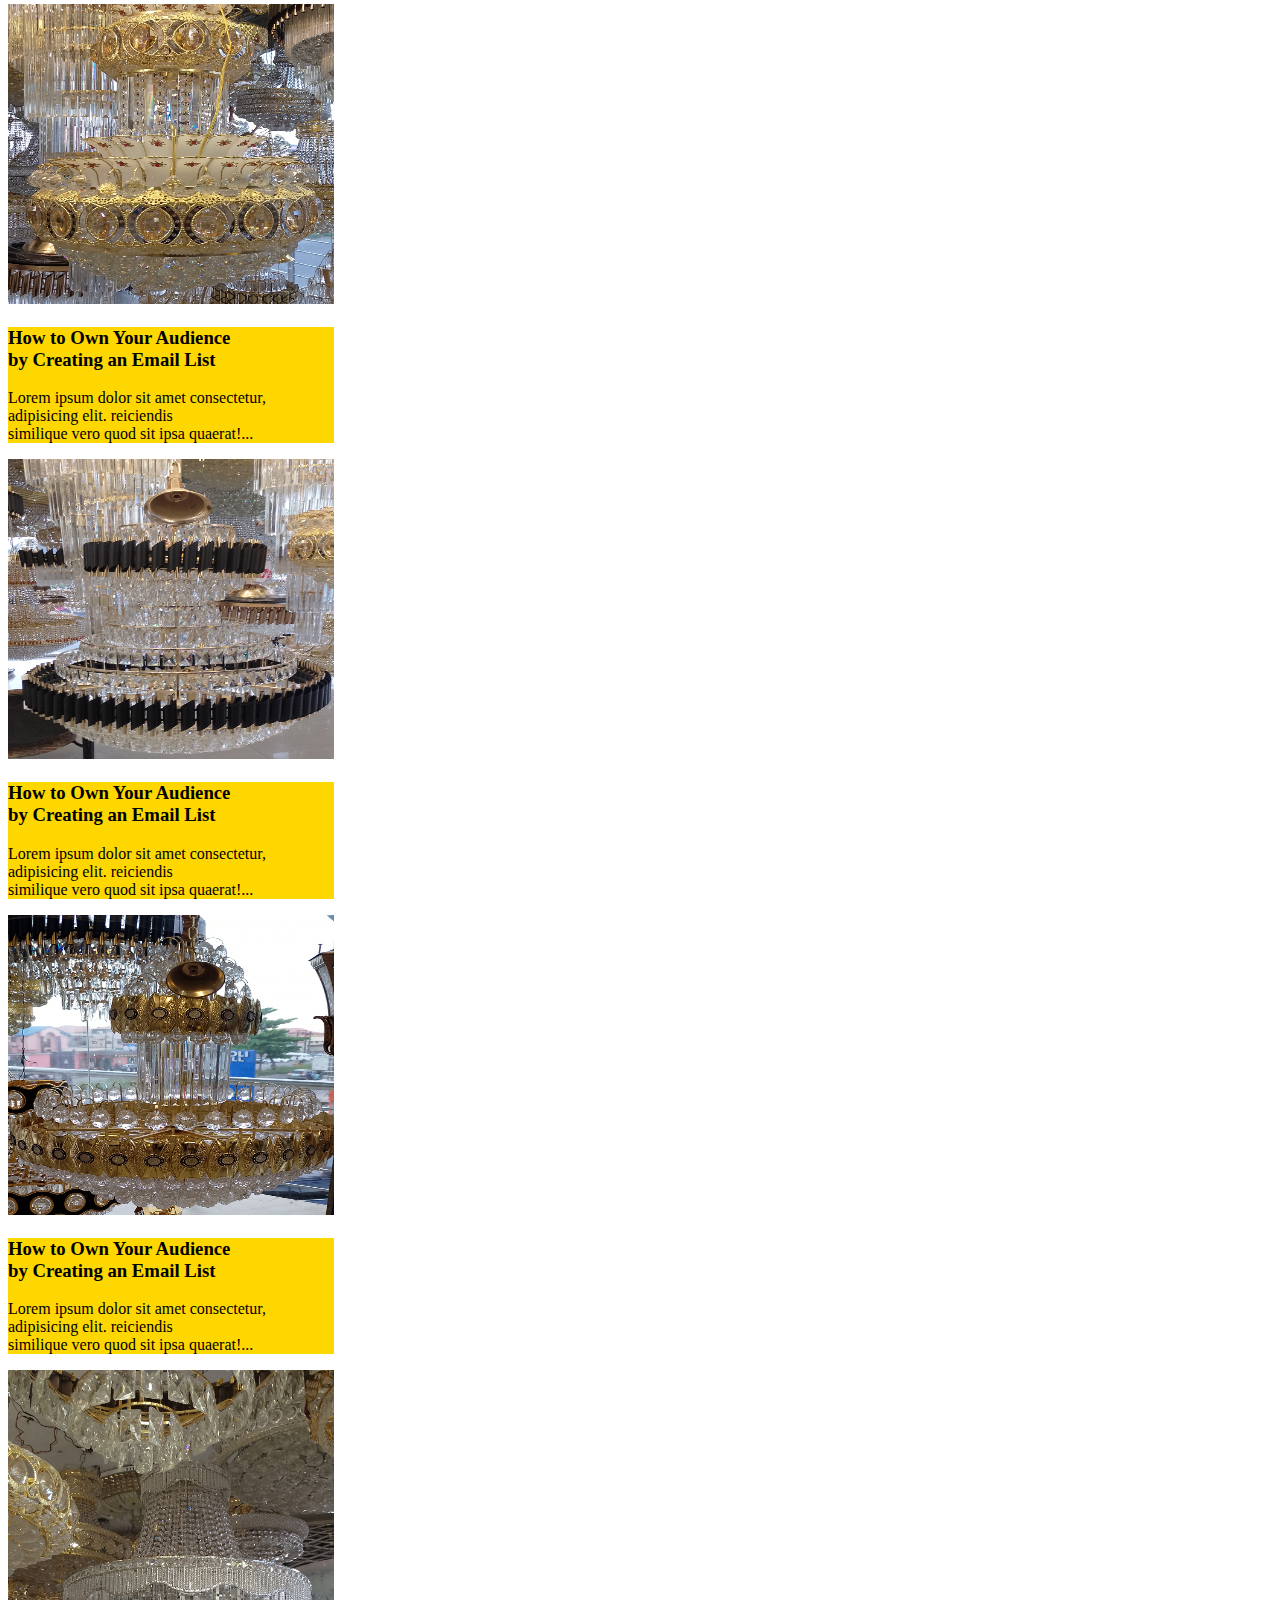
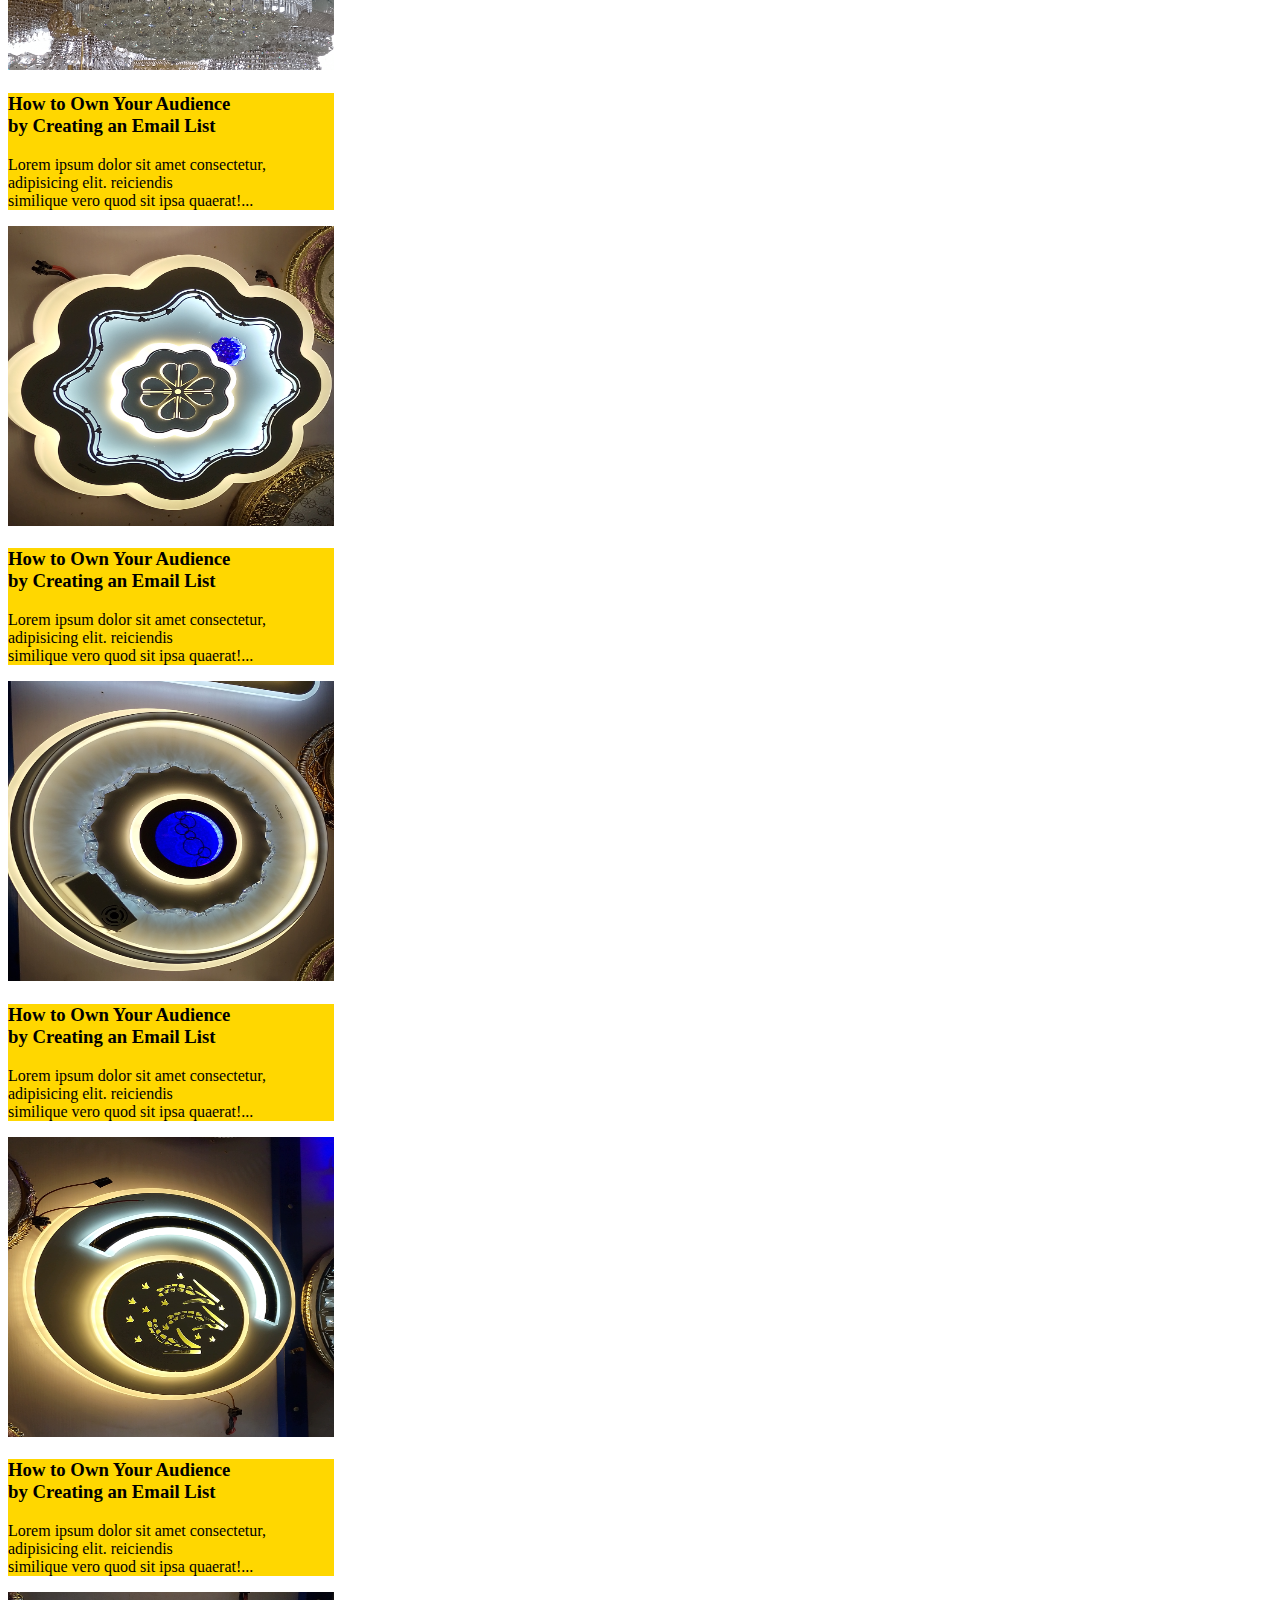
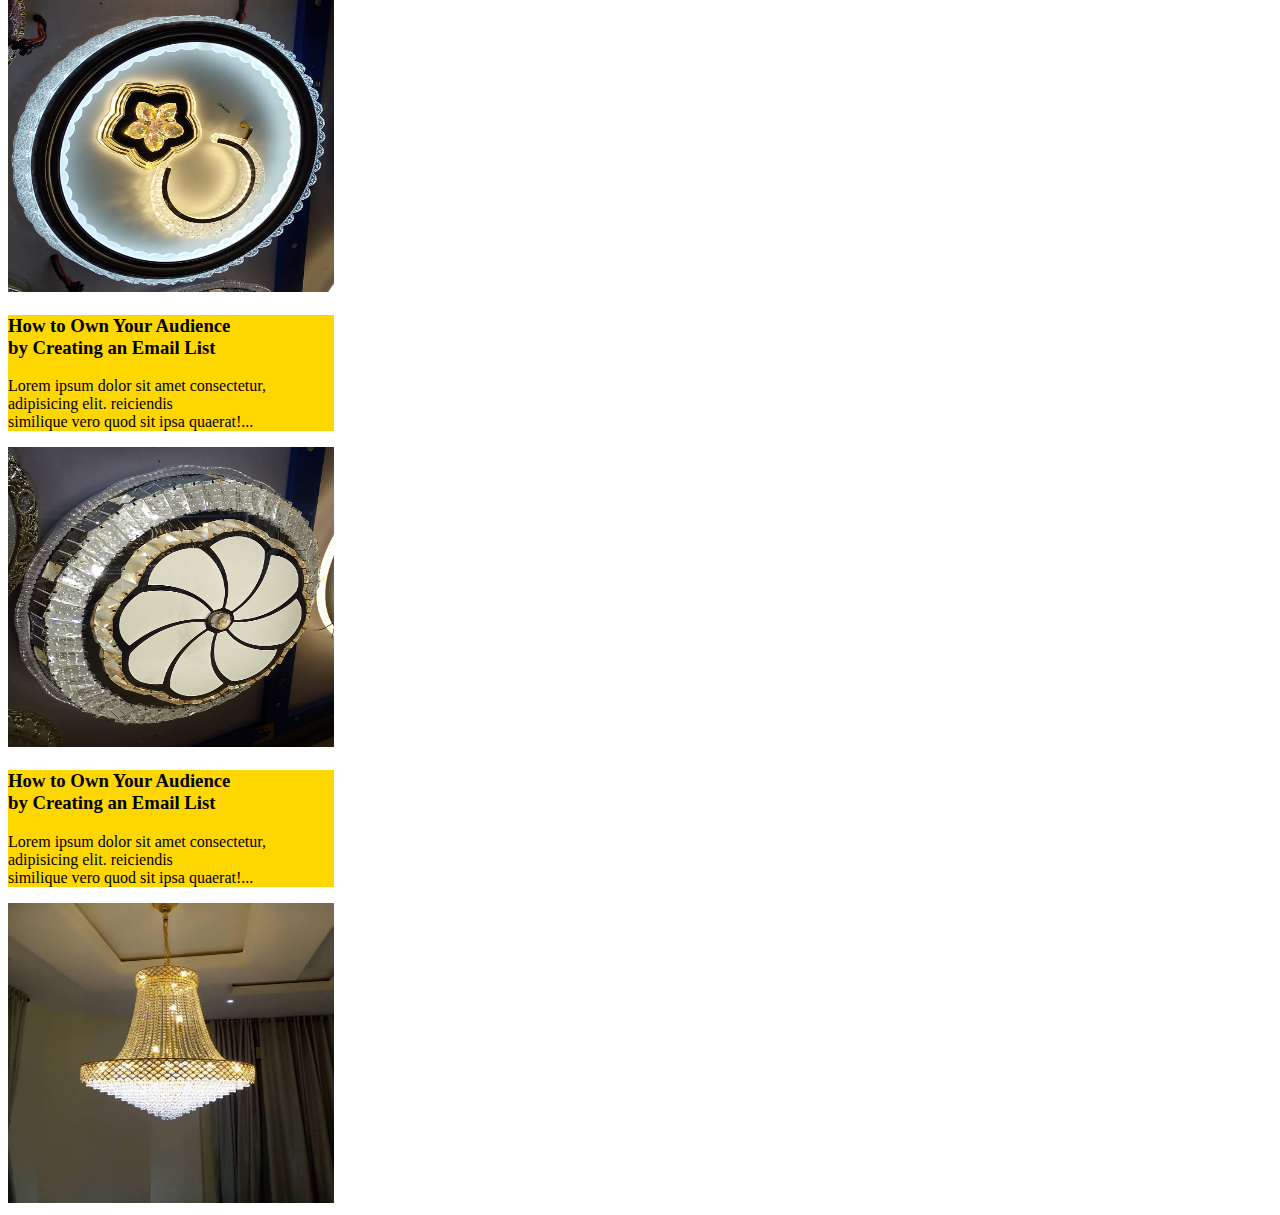
<file: products.html>
<!DOCTYPE html>
<html lang="en">
<head>
    <meta charset="UTF-8">
    <meta name="viewport" content="width=device-width, initial-scale=1.0">
    <title>Document</title>
    <style>
        .overall-image-blog {
  display: flex;
  justify-content: space-between;
  align-items: center;
  
  margin: auto;

}
.image-write {
  background-color: gold}


  .h3{
    color: green;
  }
  
  



    </style>
</head>
<body>
    <h1 class="opacity"></h1>

    <h1 class="on-top">Royal  Chanderliers<br><span>Lights House</span></h1>

    
        
        <div class="image-write">
          <h3>
            How to Own Your Audience <br />
            by Creating an Email List
          </h3>
          <p>
            Lorem ipsum dolor sit amet consectetur, <br />adipisicing
            elit. reiciendis <br />similique vero quod sit ipsa
            quaerat!...
          </p>
        </div>
        <div class="overall-image-blog">
          <div class="image-blog">
            <div class="image1">
              <img src="./products/IMG_131009_1624.jpeg" alt="" width="326" height="300" />
             
               
              </p>
              
            </div>
            <div class="image-write">
              <h3>
                How to Own Your Audience <br />
                by Creating an Email List
              </h3>
              <p>
                Lorem ipsum dolor sit amet consectetur, <br />adipisicing
                elit.  reiciendis <br />similique vero quod sit ipsa
                quaerat!...
              </p>
            </div>
            <div class="overall-image-blog">
                <div class="image-blog">
                  <div class="image1">
                    <img src="./products/IMG_131044_1624.jpeg" alt="" width="326" height="300" />
                   
                    
                  </div>
                  <div class="image-write">
                    <h3>
                      How to Own Your Audience <br />
                      by Creating an Email List
                    </h3>
                    <p>
                      Lorem ipsum dolor sit amet consectetur, <br />adipisicing
                      elit.  reiciendis <br />similique vero quod sit ipsa
                      quaerat!...
                    </p>
                  </div>
                  <div class="overall-image-blog">
                    <div class="image-blog">
                      <div class="image1">
                        <img src="./products/IMG_131104_1624.jpeg" alt="" width="326" height="300" />
                        
                        
                      </div>
                      <div class="image-write">
                        <h3>
                          How to Own Your Audience <br />
                          by Creating an Email List
                        </h3>
                        <p>
                          Lorem ipsum dolor sit amet consectetur, <br />adipisicing
                          elit. reiciendis <br />similique vero quod sit ipsa
                          quaerat!...
                        </p>
                      </div>
                      <div class="overall-image-blog">
                        <div class="image-blog">
                          <div class="image1">
                            <img src="./products/IMG_131159_1624.jpeg" alt="" width="326" height="300" />
                           
                          </div>
                          <div class="image-write">
                            <h3>
                              How to Own Your Audience <br />
                              by Creating an Email List
                            </h3>
                            <p>
                              Lorem ipsum dolor sit amet consectetur, <br />adipisicing
                              elit. reiciendis <br />similique vero quod sit ipsa
                              quaerat!...
                            </p>
                          </div>
                          <div class="overall-image-blog">
                            <div class="image-blog">
                              <div class="image1">
                                <img src="./products/IMG_131418_1624.jpeg" alt="" width="326" height="300" />
                               
                                 
                                </p>
                                
                              </div>
                              <div class="image-write">
                                <h3>
                                  How to Own Your Audience <br />
                                  by Creating an Email List
                                </h3>
                                <p>
                                  Lorem ipsum dolor sit amet consectetur, <br />adipisicing
                                  elit.  reiciendis <br />similique vero quod sit ipsa
                                  quaerat!...
                                </p>
                              </div>
                              <div class="overall-image-blog">
                                  <div class="image-blog">
                                    <div class="image1">
                                      <img src="./products/IMG_131513_1624.jpeg" alt="" width="326" height="300" />
                                     
                                      
                                    </div>

                                    <div class="image-write">
                                      <h3>
                                        How to Own Your Audience <br />
                                        by Creating an Email List
                                      </h3>
                                      <p>
                                        Lorem ipsum dolor sit amet consectetur, <br />adipisicing
                                        elit.  reiciendis <br />similique vero quod sit ipsa
                                        quaerat!...
                                      </p>
                                    </div>
                                    <div class="overall-image-blog">
                                      <div class="image-blog">
                                        <div class="image1">
                                          <img src="./products/IMG_131529_1624.jpeg" alt="" width="326" height="300" />
                                          
                                          
                                        </div>
                                        <div class="image-write">
                                          <h3>
                                            How to Own Your Audience <br />
                                            by Creating an Email List
                                          </h3>
                                          <p>
                                            Lorem ipsum dolor sit amet consectetur, <br />adipisicing
                                            elit. reiciendis <br />similique vero quod sit ipsa
                                            quaerat!...
                                          </p>
                                        </div>
                                        <div class="overall-image-blog">
                                          <div class="image-blog">
                                            <div class="image1">
                                              <img src="./products/IMG_131552_1624.jpeg" alt="" width="326" height="300" />
                                             
                                            </div>
                                            <div class="image-write">
                                              <h3>
                                                How to Own Your Audience <br />
                                                by Creating an Email List
                                              </h3>
                                              <p>
                                                Lorem ipsum dolor sit amet consectetur, <br />adipisicing
                                                elit. reiciendis <br />similique vero quod sit ipsa
                                                quaerat!...
                                              </p>
                                            </div>
                                            <div class="overall-image-blog">
                                              <div class="image-blog">
                                                <div class="image1">
                                                  <img src="./products/IMG_131622_1624.jpeg" alt="" width="326" height="300" />
                                                 
                                                   
                                                  </p>
                                                  
                                                </div>
                                                <div class="image-write">
                                                  <h3>
                                                    How to Own Your Audience <br />
                                                    by Creating an Email List
                                                  </h3>
                                                  <p>
                                                    Lorem ipsum dolor sit amet consectetur, <br />adipisicing
                                                    elit.  reiciendis <br />similique vero quod sit ipsa
                                                    quaerat!...
                                                  </p>
                                                </div>
                                                <div class="overall-image-blog">
                                                    <div class="image-blog">
                                                      <div class="image1">
                                                        <img src="./products/IMG_131711_1624.jpeg" alt="" width="326" height="300" />
                                                       
                                                        
                                                      </div>
                                                      <div class="image-write">
                                                        <h3>
                                                          How to Own Your Audience <br />
                                                          by Creating an Email List
                                                        </h3>
                                                        <p>
                                                          Lorem ipsum dolor sit amet consectetur, <br />adipisicing
                                                          elit.  reiciendis <br />similique vero quod sit ipsa
                                                          quaerat!...
                                                        </p>
                                                      </div>
                                                      <div class="overall-image-blog">
                                                        <div class="image-blog">
                                                          <div class="image1">
                                                            <img src="./products/IMG_131009_1624.jpeg" alt="" width="326" height="300" />
                                                            
                                                            
                                                          </div>
                                                          <div class="image-write">
                                                            <h3>
                                                              How to Own Your Audience <br />
                                                              by Creating an Email List
                                                            </h3>
                                                            <p>
                                                              Lorem ipsum dolor sit amet consectetur, <br />adipisicing
                                                              elit. reiciendis <br />similique vero quod sit ipsa
                                                              quaerat!...
                                                            </p>
                                                          </div>
                                                          <div class="overall-image-blog">
                                                            <div class="image-blog">
                                                              <div class="image1">
                                                                <img src="./products/IMG_131044_1624.jpeg" alt="" width="326" height="300" />
                                                               
                                                              </div>
                                                              <div class="image-write">
                                                                <h3>
                                                                  How to Own Your Audience <br />
                                                                  by Creating an Email List
                                                                </h3>
                                                                <p>
                                                                  Lorem ipsum dolor sit amet consectetur, <br />adipisicing
                                                                  elit. reiciendis <br />similique vero quod sit ipsa
                                                                  quaerat!...
                                                                </p>
                                                              </div>
                                                              <div class="overall-image-blog">
                                                                <div class="image-blog">
                                                                  <div class="image1">
                                                                    <img src="./products/IMG_131159_1624.jpeg" alt="" width="326" height="300" />
                                                                   
                                                                     
                                                                    </p>
                                                                    
                                                                  </div>
                                                                  <div class="image-write">
                                                                    <h3>
                                                                      How to Own Your Audience <br />
                                                                      by Creating an Email List
                                                                    </h3>
                                                                    <p>
                                                                      Lorem ipsum dolor sit amet consectetur, <br />adipisicing
                                                                      elit.  reiciendis <br />similique vero quod sit ipsa
                                                                      quaerat!...
                                                                    </p>
                                                                  </div>
                                                                  <div class="overall-image-blog">
                                                                      <div class="image-blog">
                                                                        <div class="image1">
                                                                          <img src="./products/IMG_131418_1624.jpeg" alt="" width="326" height="300" />
                                                                         
                                                                          
                                                                        </div>
                                                                        
                  <div class="image-write">
                    <h3>
                      How to Own Your Audience <br />
                      by Creating an Email List
                    </h3>
                    <p>
                      Lorem ipsum dolor sit amet consectetur, <br />adipisicing
                      elit.  reiciendis <br />similique vero quod sit ipsa
                      quaerat!...
                    </p>
                  </div>
                  <div class="overall-image-blog">
                    <div class="image-blog">
                      <div class="image1">
                        <img src="./products/IMG_131513_1624.jpeg" alt="" width="326" height="300" />
                        
                        
                      </div>
                      <div class="image-write">
                        <h3>
                          How to Own Your Audience <br />
                          by Creating an Email List
                        </h3>
                        <p>
                          Lorem ipsum dolor sit amet consectetur, <br />adipisicing
                          elit. reiciendis <br />similique vero quod sit ipsa
                          quaerat!...
                        </p>
                      </div>
                      <div class="overall-image-blog">
                        <div class="image-blog">
                          <div class="image1">
                            <img src="./products/IMG_131529_1624.jpeg" alt="" width="326" height="300" />
                           
                          </div>
                          <div class="image-write">
                            <h3>
                              How to Own Your Audience <br />
                              by Creating an Email List
                            </h3>
                            <p>
                              Lorem ipsum dolor sit amet consectetur, <br />adipisicing
                              elit. reiciendis <br />similique vero quod sit ipsa
                              quaerat!...
                            </p>
                          </div>
                          <div class="overall-image-blog">
                            <div class="image-blog">
                              <div class="image1">
                                <img src="./products/IMG_131552_1624.jpeg" alt="" width="326" height="300" />
                               
                                 
                                </p>
                                
                              </div>
                              <div class="image-write">
                                <h3>
                                  How to Own Your Audience <br />
                                  by Creating an Email List
                                </h3>
                                <p>
                                  Lorem ipsum dolor sit amet consectetur, <br />adipisicing
                                  elit.  reiciendis <br />similique vero quod sit ipsa
                                  quaerat!...
                                </p>
                              </div>
                              <div class="overall-image-blog">
                                  <div class="image-blog">
                                    <div class="image1">
                                      <img src="./products/IMG_131622_1624.jpeg" alt="" width="326" height="300" />
                                     
                                      

                                    
                                    <div class="image-write">
                                      <h3>
                                        How to Own Your Audience <br />
                                        by Creating an Email List
                                      </h3>
                                      <p>
                                        Lorem ipsum dolor sit amet consectetur, <br />adipisicing
                                        elit.  reiciendis <br />similique vero quod sit ipsa
                                        quaerat!...
                                      </p>
                                    </div>
                                    <div class="overall-image-blog">
                                      <div class="image-blog">
                                        <div class="image1">
                                          <img src="./products/IMG_131711_1624.jpeg" alt="" width="326" height="300" />
                                          
                                          
                                        </div>
                                        <div class="image-write">
                                          <h3>
                                            How to Own Your Audience <br />
                                            by Creating an Email List
                                          </h3>
                                          <p>
                                            Lorem ipsum dolor sit amet consectetur, <br />adipisicing
                                            elit. reiciendis <br />similique vero quod sit ipsa
                                            quaerat!...
                                          </p>
                                        </div>
                                        <div class="overall-image-blog">
                                          <div class="image-blog">
                                            <div class="image1">
                                              <img src="./images/images (50).jpeg" alt="" width="326" height="300" />
                                             
                                            </div>
                                          </body>
</html>
</file>
<file: styles.css>
* {
  padding: 0;
  margin: 0;
}



.bg-img1 {
  background-image: url(./images/Gallery_20241108_07102222.png);
}

.bg-img2 {
  background-image: url(./images/images\ \(50\).jpeg);
  
}

.bg-img3 {
  background-image: url(./images/Gallery_20241108_0710222.png);
}

.bg-img4 {
  background-image: url(./images/images\ \(55\).jpeg);
  
}

.courasel-image {
  height: 100vh;
  background-repeat: no-repeat;
  background-size: cover;
  background-position: center;
}

.navbar {
  display: flex;
  align-items: center;
  justify-content: space-between;
  color:green;
  padding: 20px;

}
.navbar h2 {
  margin-left: 20px;
  font-weight: bolder;
}

.navbar ul {
  display: flex;
  list-style: none;
  align-items: center;
}

.navbar ul li a {
  margin-right: 20px;
  padding: 10px;
  text-decoration: underline;
  text-underline-offset: 0.5em;
  line-height: 1;
  font-weight: bold;
  list-style: none;
  color: green;
  margin-top: 150px;
}

.navbar ul li a:hover {
  text-underline-offset: 0;
  transition: 0.5s;
}

.navbar ul button {
  border: none;
  border-radius: 8px;
  padding: 10px 25px;
  background-color: green;
  color: #000000;
  text-align: center;
  font-weight: bold;
  margin-left: -40px;
  margin-top: 120px;
}

.carousel-caption {
  border: 5px solid #fff;
  width: 600px;
  /* position: absolute; Center the caption */
  margin: auto;
  margin-bottom: 150px;
  padding: 15px;
}

.carousel-caption p {
  margin-top: 30px;
  margin-bottom: 30px;
  /* overflow-wrap: break-word; */
}

.carousel-caption h1 {
  margin-top: 20px;
  font-size: 48px;
}

.carousel-caption button {
  border: none;
  border-radius: 8px;
  padding: 10px 25px;
  background-color: #c5d1ec;
  color: #000000;
  margin-bottom: 30px;
}
/* .navbar-brand {
  font-size: 2rem;
} */

.appointment {
  text-align: center;
  padding: 50px;
}

.appointment h3 {
  margin-top: 40px;
  font-weight: bold;
  margin-bottom: 30px;
}

.appointment p {
  margin-bottom: 30px;
}

.appointment button {
  border: none;
  border-radius: 4px;
  padding: 10px 25px;
  background-color: black;
  color: #fff;
}

.abmo {
  display: flex;
  align-items: center;
  background-color: #c5d1ec;
  padding-left: 60px;
  padding-right: 60px;
}

.about {
  background-color: lightsteelblue;
  text-align: center;
}

.motivation {
  background-color: lightsteelblue;
  text-align: center;
}

.opi {
  text-align: center;
}

.cookie {
  display: flex;
  background-color: #000000;
}
.h1{
  font-size: 40px;
  font-weight: 70px;
  color: green;
}
</file>
